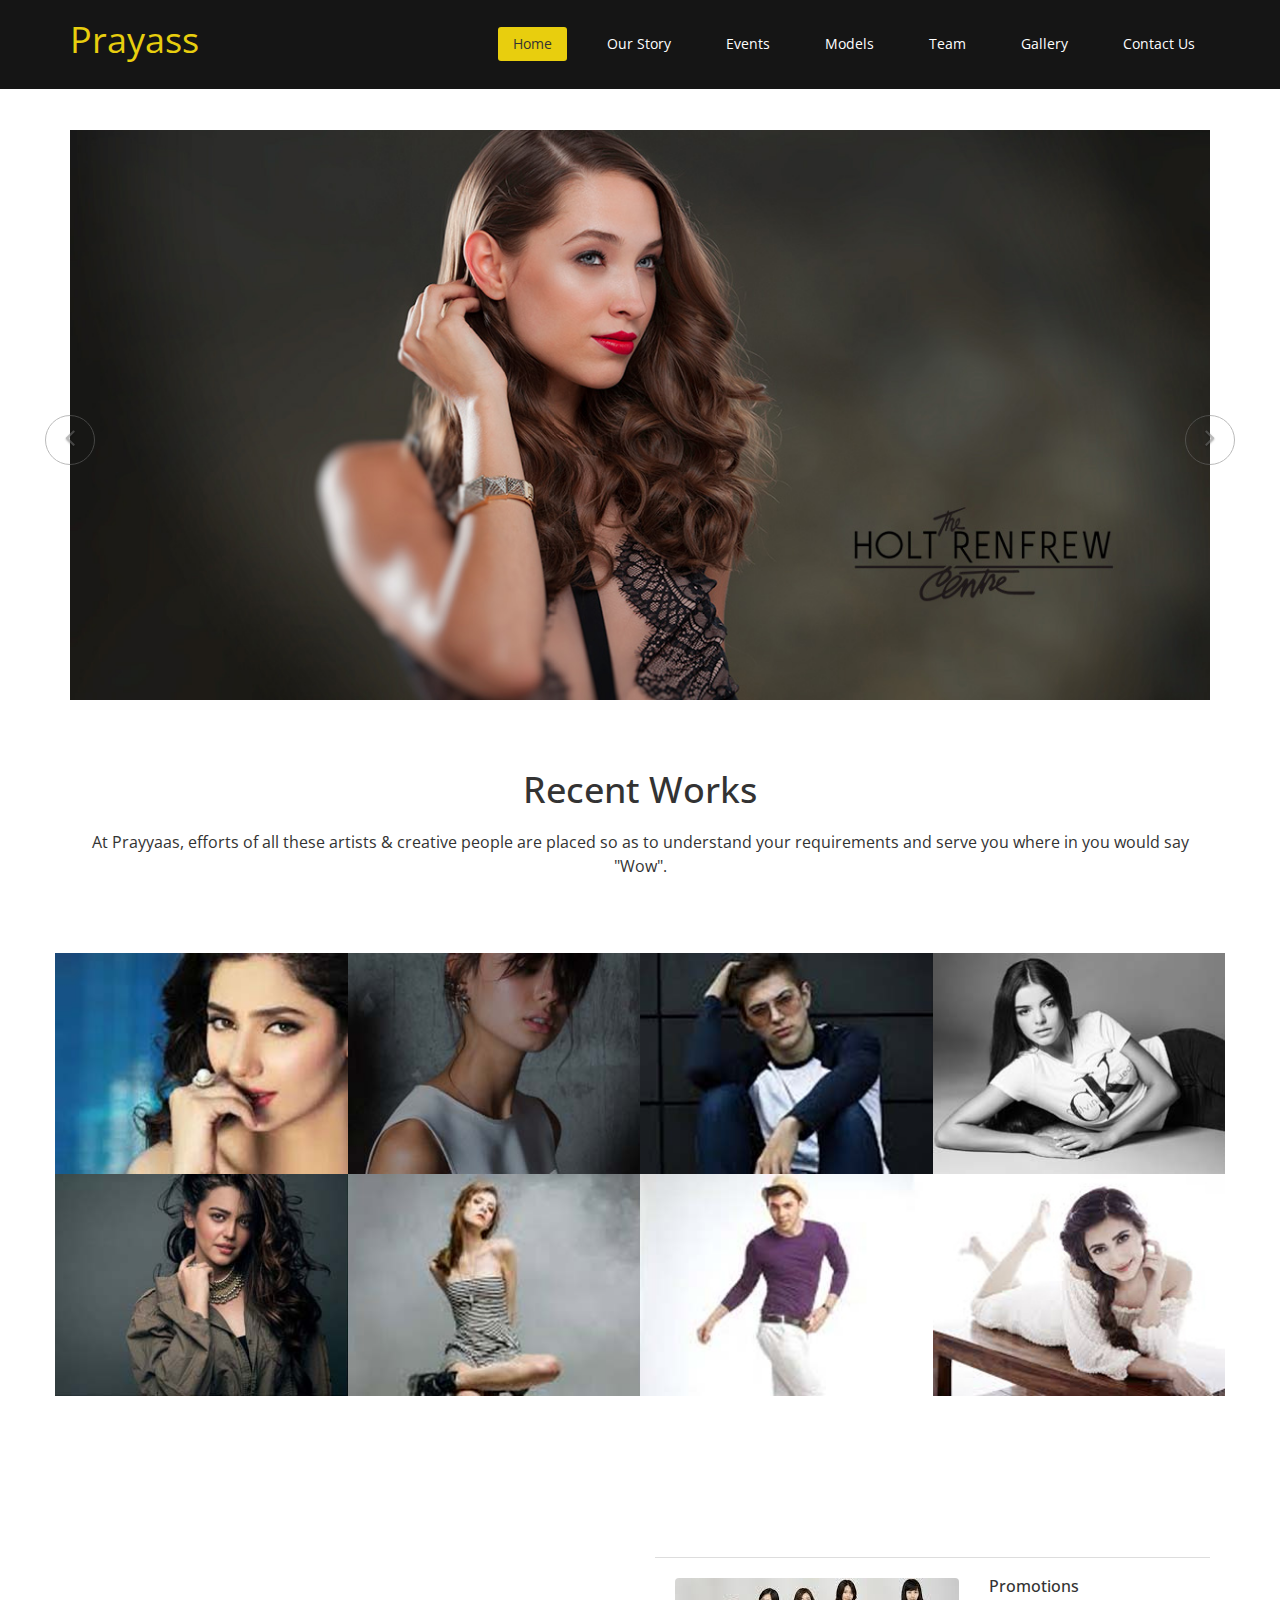
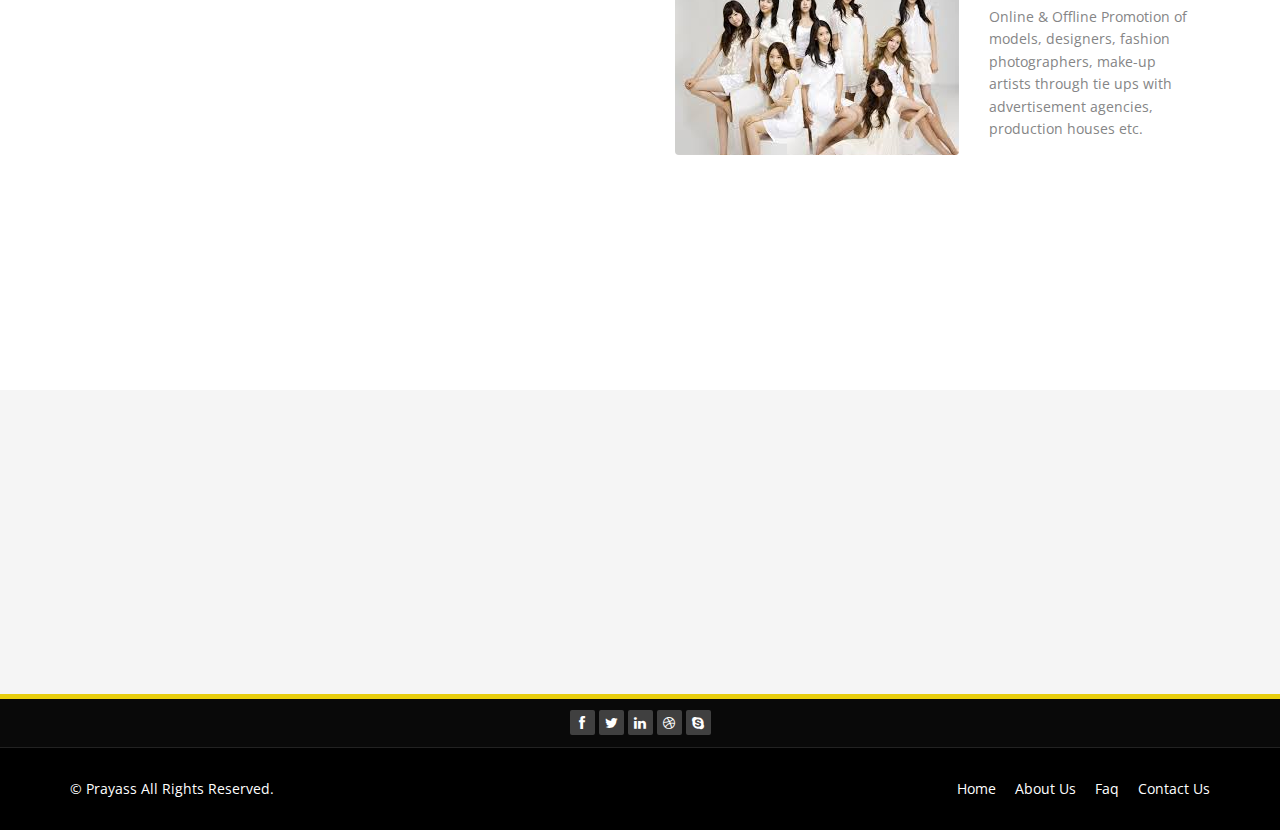
<file: index.html>
<!DOCTYPE html>
<html lang="en">
<head>
    <meta charset="UTF-8">
    <meta name="viewport" content="width=device-width, initial-scale=1.0">
    <meta http-equiv="X-UA-Compatible" content="ie=edge">
    <title>Template Page</title>
    <link href="css/bootstrap.min.css" rel="stylesheet">
    <link rel="stylesheet" href="css/font-awesome.min.css">
    <link href="css/animate.min.css" rel="stylesheet">
    <link href="css/prettyPhoto.css" rel="stylesheet">
    <link href="css/style.css" rel="stylesheet">
    <link href="css/responsive.css" rel="stylesheet">
</head>
<body class="homepage">
    <header id="header">
      <nav class="navbar navbar-fixed-top" role="banner">
        <div class="container">
          <div class="navbar-header">
            <button type="button" class="navbar-toggle" data-toggle="collapse" data-target=".navbar-collapse">
                          <span class="sr-only">Toggle navigation</span>
                          <span class="icon-bar"></span>
                          <span class="icon-bar"></span>
                          <span class="icon-bar"></span>
                      </button>
            <a class="navbar-brand" href="index.html"> Prayass</a>
          </div>
  
          <div class="collapse navbar-collapse navbar-right">
            <ul class="nav navbar-nav">
              <li class="active"><a href="index.html">Home</a></li>
              <li><a href="#">Our Story</a></li>
              <li><a href="#">Events</a></li>
              <li><a href="portfolio.html">Models</a></li>
              <li><a href="#">Team</a></li>
              <li><a href="#">Gallery</a></li>
              <li><a href="#">Contact Us</a></li>
            </ul>
          </div>
        </div>
        <!--/.container-->
      </nav>
      <!--/nav-->
  
    </header>
    <!--/header-->
  
    <div class="slider">
      <div class="container">
        <div id="about-slider">
          <div id="carousel-slider" class="carousel slide" data-ride="carousel">
            <!-- Indicators -->
            <ol class="carousel-indicators visible-xs">
              <li data-target="#carousel-slider" data-slide-to="0" class="active"></li>
              <li data-target="#carousel-slider" data-slide-to="1"></li>
              <li data-target="#carousel-slider" data-slide-to="2"></li>
            </ol>
  
            <div class="carousel-inner">
              <div class="item active">
                <img src="images/slider_one.jpg" class="img-responsive" alt="">
              </div>
              <div class="item">
                <img src="images/3.jpg" class="img-responsive" alt="">
              </div>
              <div class="item">
                <img src="images/2.jpg" class="img-responsive" alt="">
              </div>
            </div>
  
            <a class="left carousel-control hidden-xs" href="#carousel-slider" data-slide="prev">
                          <i class="fa fa-angle-left"></i>
                      </a>
  
            <a class=" right carousel-control hidden-xs" href="#carousel-slider" data-slide="next">
                          <i class="fa fa-angle-right"></i>
                      </a>
          </div>
        </div>
      </div>
    </div>  
    <section id="recent-works">
      <div class="container">
        <div class="center wow fadeInDown">
          <h2>Recent Works</h2>
          <p class="lead">At Prayyaas, efforts of all these artists & creative people are placed so as to understand your requirements and serve you where in you would say "Wow".</p>
        </div>
  
        <div class="row">
          <div class="col-xs-12 col-sm-4 col-md-3">
            <div class="recent-work-wrap">
              <img class="img-responsive" src="images/portfolio/recent/item1.jpg" alt="">
              <div class="overlay">
                <div class="recent-work-inner">
                  <h3><a href="#">MODEL PORTFOLIO</a></h3>
                  <p>Get Spotted. Check out latest fashion trends, India's top designer's collection.</p>
                  <a class="preview" href="images/portfolio/full/item1.jpg" rel="prettyPhoto" style="width: 290px; height: 220px"><i class="fa fa-eye"></i> View</a>
                </div>
              </div>
            </div>
          </div>
  
          <div class="col-xs-12 col-sm-4 col-md-3">
            <div class="recent-work-wrap">
              <img class="img-responsive" src="images/portfolio/recent/item2.jpg" alt="">
              <div class="overlay">
                <div class="recent-work-inner">
                  <h3><a href="#">MODEL PORTFOLIO</a></h3>
                  <p>Get Spotted. Check out latest fashion trends, India's top designer's collection.</p>
                  <a class="preview" href="images/portfolio/full/item2.jpg" rel="prettyPhoto"><i class="fa fa-eye"></i> View</a>
                </div>
              </div>
            </div>
          </div>
  
          <div class="col-xs-12 col-sm-4 col-md-3">
            <div class="recent-work-wrap">
              <img class="img-responsive" src="images/portfolio/recent/item3.jpg" alt="">
              <div class="overlay">
                <div class="recent-work-inner">
                  <h3><a href="#">MODEL PORTFOLIO</a></h3>
                  <p>Get Spotted. Check out latest fashion trends, India's top designer's collection.</p>
                  <a class="preview" href="images/portfolio/full/item3.jpg" rel="prettyPhoto"><i class="fa fa-eye"></i> View</a>
                </div>
              </div>
            </div>
          </div>
  
          <div class="col-xs-12 col-sm-4 col-md-3">
            <div class="recent-work-wrap">
              <img class="img-responsive" src="images/portfolio/recent/item4.jpg" alt="">
              <div class="overlay">
                <div class="recent-work-inner">
                  <h3><a href="#">MODEL PORTFOLIO</a></h3>
                  <p>Get Spotted. Check out latest fashion trends, India's top designer's collection.</p>
                  <a class="preview" href="images/portfolio/full/item4.jpg" rel="prettyPhoto"><i class="fa fa-eye"></i> View</a>
                </div>
              </div>
            </div>
          </div>
  
          <div class="col-xs-12 col-sm-4 col-md-3">
            <div class="recent-work-wrap">
              <img class="img-responsive" src="images/portfolio/recent/item5.jpg" alt="">
              <div class="overlay">
                <div class="recent-work-inner">
                  <h3><a href="#">MODEL PORTFOLIO</a></h3>
                  <p>Get Spotted. Check out latest fashion trends, India's top designer's collection.</p>
                  <a class="preview" href="images/portfolio/full/item5.jpg" rel="prettyPhoto"><i class="fa fa-eye"></i> View</a>
                </div>
              </div>
            </div>
          </div>
  
          <div class="col-xs-12 col-sm-4 col-md-3">
            <div class="recent-work-wrap">
              <img class="img-responsive" src="images/portfolio/recent/item6.jpg" alt="">
              <div class="overlay">
                <div class="recent-work-inner">
                  <h3><a href="#">MODEL PORTFOLIO</a></h3>
                  <p>Get Spotted. Check out latest fashion trends, India's top designer's collection.</p>
                  <a class="preview" href="images/portfolio/full/item6.jpg" rel="prettyPhoto"><i class="fa fa-eye"></i> View</a>
                </div>
              </div>
            </div>
          </div>
  
          <div class="col-xs-12 col-sm-4 col-md-3">
            <div class="recent-work-wrap">
              <img class="img-responsive" src="images/portfolio/recent/item7.jpg" alt="">
              <div class="overlay">
                <div class="recent-work-inner">
                  <h3><a href="#">MODEL PORTFOLIO</a></h3>
                  <p>Get Spotted. Check out latest fashion trends, India's top designer's collection.</p>
                  <a class="preview" href="images/portfolio/full/item7.jpg" rel="prettyPhoto"><i class="fa fa-eye"></i> View</a>
                </div>
              </div>
            </div>
          </div>
  
          <div class="col-xs-12 col-sm-4 col-md-3">
            <div class="recent-work-wrap">
              <img class="img-responsive" src="images/portfolio/recent/item8.jpg" alt="">
              <div class="overlay">
                <div class="recent-work-inner">
                  <h3><a href="#">MODEL PORTFOLIO</a></h3>
                  <p>Get Spotted. Check out latest fashion trends, India's top designer's collection.</p>
                  <a class="preview" href="images/portfolio/full/item8.jpg" rel="prettyPhoto"><i class="fa fa-eye"></i> View</a>
                </div>
              </div>
            </div>
          </div>
        </div>
        <!--/.row-->
      </div>
      <!--/.container-->
    </section>
    <!--/#recent-works-->
  
    <section id="middle">
      <div class="container">
        <div class="row">
          <div class="col-sm-6 wow fadeInDown">
            <div class="skill">
              <h2>Our Skills</h2>
              <p>We Believe, "Coming together is a beginning; keeping together is progress; working together is success."</p>
  
              <div class="progress-wrap">
                <h3>Photography</h3>
                <div class="progress">
                  <div class="progress-bar  color1" role="progressbar" aria-valuenow="40" aria-valuemin="0" aria-valuemax="100" style="width: 85%">
                    <span class="bar-width">95%</span>
                  </div>
  
                </div>
              </div>
  
              <div class="progress-wrap">
                <h3>Short Videos</h3>
                <div class="progress">
                  <div class="progress-bar color2" role="progressbar" aria-valuenow="20" aria-valuemin="0" aria-valuemax="100" style="width: 95%">
                    <span class="bar-width">90%</span>
                  </div>
                </div>
              </div>
  
              <div class="progress-wrap">
                <h3>Career & Personal Counseling</h3>
                <div class="progress">
                  <div class="progress-bar color3" role="progressbar" aria-valuenow="60" aria-valuemin="0" aria-valuemax="100" style="width: 80%">
                    <span class="bar-width">80%</span>
                  </div>
                </div>
              </div>
  
              <div class="progress-wrap">
                <h3>Art Workshops</h3>
                <div class="progress">
                  <div class="progress-bar color4" role="progressbar" aria-valuenow="80" aria-valuemin="0" aria-valuemax="100" style="width: 90%">
                    <span class="bar-width">90%</span>
                  </div>
                </div>
              </div>
            </div>
  
          </div>
          <!--/.col-sm-6-->
  
          <div class="col-sm-6 wow fadeInDown">
            <div class="accordion">
              <h2>Why People like us?</h2>
              <div class="panel-group" id="accordion1">
                <div class="panel panel-default">
                  <div class="panel-heading active">
                    <h3 class="panel-title">
                                  <a class="accordion-toggle" data-toggle="collapse" data-parent="#accordion1" href="#collapseOne1">
                                    Online & Offline Promotion of models
                                    <i class="fa fa-angle-right pull-right"></i>
                                  </a>
                                </h3>
                  </div>
  
                  <div id="collapseOne1" class="panel-collapse collapse in">
                    <div class="panel-body">
                      <div class="media accordion-inner">
                        <div class="pull-left">
                          <img class="img-responsive" src="images/1.jpg">
                        </div>
                        <div class="media-body">
                          <h4>Promotions</h4>
                          <p>Online & Offline Promotion of models, designers, fashion photographers, make-up artists through tie ups with advertisement agencies, production houses etc.</p>
                        </div>
                      </div>
                    </div>
                  </div>
                </div>
  
                <div class="panel panel-default">
                  <div class="panel-heading">
                    <h3 class="panel-title">
                                  <a class="accordion-toggle" data-toggle="collapse" data-parent="#accordion1" href="#collapseTwo1">
                                    Complete grooming
                                    <i class="fa fa-angle-right pull-right"></i>
                                  </a>
                                </h3>
                  </div>
                  <div id="collapseTwo1" class="panel-collapse collapse">
                    <div class="panel-body">
                      Complete grooming courses by professionals from the modelling and fashion industry
                    </div>
                  </div>
                </div>
  
                <div class="panel panel-default">
                  <div class="panel-heading">
                    <h3 class="panel-title">
                                  <a class="accordion-toggle" data-toggle="collapse" data-parent="#accordion1" href="#collapseThree1">
                                    Organising Photo-shoot
                                    <i class="fa fa-angle-right pull-right"></i>
                                  </a>
                                </h3>
                  </div>
                  <div id="collapseThree1" class="panel-collapse collapse">
                    <div class="panel-body">
                      Organising Photo-shoot, Making Ad and Releasing in different Media (Print, Video and Outdoor Hoardings)
                    </div>
                  </div>
                </div>
  
                <div class="panel panel-default">
                  <div class="panel-heading">
                    <h3 class="panel-title">
                                  <a class="accordion-toggle" data-toggle="collapse" data-parent="#accordion1" href="#collapseFour1">
                                    Portfolio
                                    <i class="fa fa-angle-right pull-right"></i>
                                  </a>
                                </h3>
                  </div>
                  <div id="collapseFour1" class="panel-collapse collapse">
                    <div class="panel-body">
                      Portfolio shoot for Models, Fashion Designers  
                    </div>
                  </div>
                </div>
              </div>
              <!--/#accordion1-->
            </div>
          </div>
  
        </div>
        <!--/.row-->
      </div>
      <!--/.container-->
    </section>
    <!--/#middle-->
  
    <section id="bottom">
      <div class="container wow fadeInDown" data-wow-duration="1000ms" data-wow-delay="600ms">
        <div class="row">
          <div class="col-md-3 col-sm-6">
            <div class="widget">
              <h3>Company</h3>
              <ul>
                <li><a href="#">About us</a></li>
                <li><a href="#">We are hiring</a></li>
                <li><a href="#">Meet the team</a></li>
                <li><a href="#">Copyright</a></li>
              </ul>
            </div>
          </div>
          <!--/.col-md-3-->
  
          <div class="col-md-3 col-sm-6">
            <div class="widget">
              <h3>Support</h3>
              <ul>
                <li><a href="#">Faq</a></li>
                <li><a href="#">Blog</a></li>
                <li><a href="#">Forum</a></li>
                <li><a href="#">Documentation</a></li>
              </ul>
            </div>
          </div>
          <!--/.col-md-3-->
  
          <div class="col-md-3 col-sm-6">
            <div class="widget">
              <h3>Developers</h3>
              <ul>
                <li><a href="#">Web Development</a></li>
                <li><a href="#">SEO Marketing</a></li>
                <li><a href="#">Theme</a></li>
                <li><a href="#">Development</a></li>
              </ul>
            </div>
          </div>
          <!--/.col-md-3-->
  
          <div class="col-md-3 col-sm-6">
            <div class="widget">
              <h3>Our Partners</h3>
              <ul>
                <li><a href="#">Adipisicing Elit</a></li>
                <li><a href="#">Eiusmod</a></li>
                <li><a href="#">Tempor</a></li>
                <li><a href="#">Veniam</a></li>
              </ul>
            </div>
          </div>
          <!--/.col-md-3-->
        </div>
      </div>
    </section>
    <!--/#bottom-->
  
    <div class="top-bar">
      <div class="container">
        <div class="row">
          <div class="col-lg-12">
            <div class="social">
              <ul class="social-share">
                <li><a href="#"><i class="fa fa-facebook"></i></a></li>
                <li><a href="#"><i class="fa fa-twitter"></i></a></li>
                <li><a href="#"><i class="fa fa-linkedin"></i></a></li>
                <li><a href="#"><i class="fa fa-dribbble"></i></a></li>
                <li><a href="#"><i class="fa fa-skype"></i></a></li>
              </ul>
            </div>
          </div>
        </div>
      </div>
      <!--/.container-->
    </div>
    <!--/.top-bar-->
  
    <footer id="footer" class="midnight-blue">
      <div class="container">
        <div class="row">
          <div class="col-sm-6">
            &copy; Prayass All Rights Reserved.
          </div>
          <div class="col-sm-6">
            <ul class="pull-right">
              <li><a href="#">Home</a></li>
              <li><a href="#">About Us</a></li>
              <li><a href="#">Faq</a></li>
              <li><a href="#">Contact Us</a></li>
            </ul>
          </div>
        </div>
      </div>
    </footer>
    <!--/#footer-->
    <script src="js/jquery.js"></script>
    <script src="js/bootstrap.min.js"></script>
    <script src="js/jquery.prettyPhoto.js"></script>
    <script src="js/jquery.isotope.min.js"></script>
    <script src="js/wow.min.js"></script>
    <script src="js/main.js"></script>
  
  </body>
  
  </html>
</file>
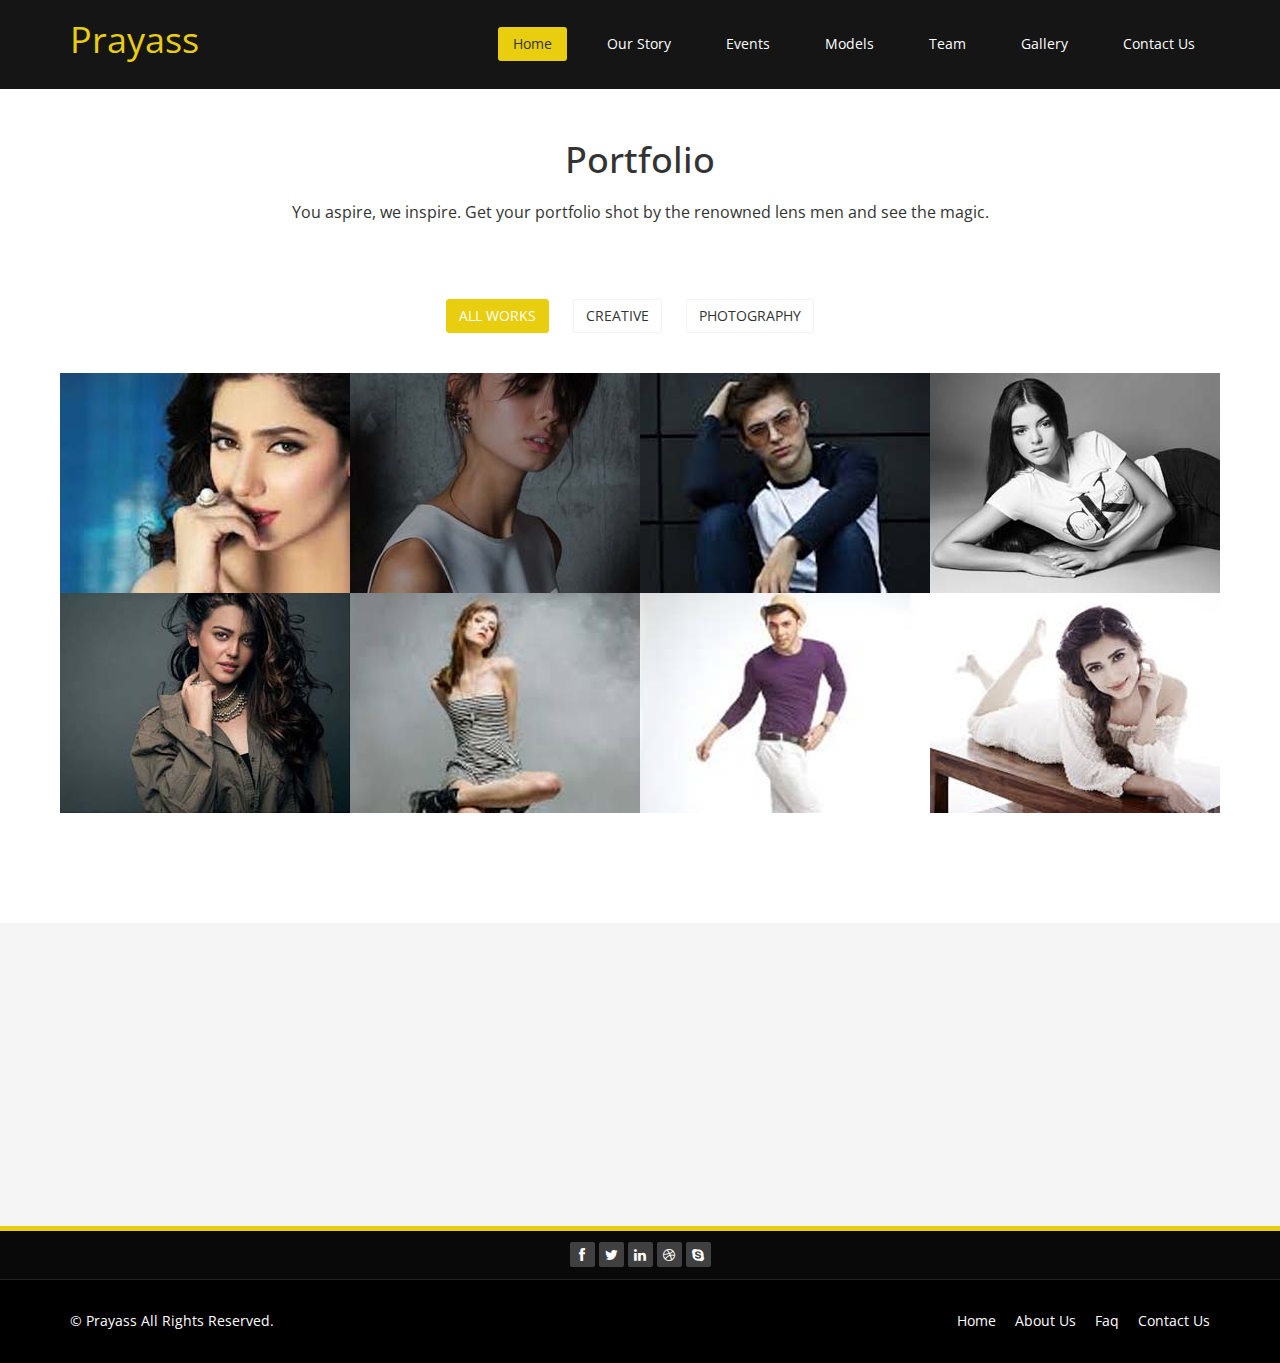
<file: portfolio.html>
<!DOCTYPE html>
<html lang="en">
<head>
    <meta charset="UTF-8">
    <meta name="viewport" content="width=device-width, initial-scale=1.0">
    <meta http-equiv="X-UA-Compatible" content="ie=edge">
    <title>Template Page</title>
    <link href="css/bootstrap.min.css" rel="stylesheet">
    <link rel="stylesheet" href="css/font-awesome.min.css">
    <link href="css/animate.min.css" rel="stylesheet">
    <link href="css/prettyPhoto.css" rel="stylesheet">
    <link href="css/style.css" rel="stylesheet">
    <link href="css/responsive.css" rel="stylesheet">
</head>
<body class="homepage">
    <header id="header">
      <nav class="navbar navbar-fixed-top" role="banner">
        <div class="container">
          <div class="navbar-header">
            <button type="button" class="navbar-toggle" data-toggle="collapse" data-target=".navbar-collapse">
                          <span class="sr-only">Toggle navigation</span>
                          <span class="icon-bar"></span>
                          <span class="icon-bar"></span>
                          <span class="icon-bar"></span>
                      </button>
            <a class="navbar-brand" href="index.html">Prayass</a>
          </div>
  
          <div class="collapse navbar-collapse navbar-right">
            <ul class="nav navbar-nav">
              <li class="active"><a href="index.html">Home</a></li>
              <li><a href="#">Our Story</a></li>
              <li><a href="#">Events</a></li>
              <li><a href="portfolio.html">Models</a></li>
              <li><a href="#">Team</a></li>
              <li><a href="#">Gallery</a></li>
              <li><a href="#">Contact Us</a></li>
            </ul>
          </div>
        </div>
        <!--/.container-->
      </nav>
      <!--/nav-->

  </header>
  <!--/header-->

  <section id="portfolio">
    <div class="container">
      <div class="center">
        <h2>Portfolio</h2>
        <p class="lead">You aspire, we inspire. Get your portfolio shot by the renowned lens men and see the magic.</p>
      </div>


      <ul class="portfolio-filter text-center">
        <li><a class="btn btn-default active" href="#" data-filter="*">All Works</a></li>
        <li><a class="btn btn-default" href="#" data-filter=".bootstrap">Creative</a></li>
        <li><a class="btn btn-default" href="#" data-filter=".html">Photography</a></li>
      </ul>
      <!--/#portfolio-filter-->

      <div class="row">
        <div class="portfolio-items">
          <div class="portfolio-item apps col-xs-12 col-sm-4 col-md-3">
            <div class="recent-work-wrap">
              <img class="img-responsive" src="images/portfolio/recent/item1.jpg" alt="">
              <div class="overlay">
                <div class="recent-work-inner">
                  <h3><a href="#">MODEL PORTFOLIO</a></h3>
                  <p>Get Spotted. Check out latest fashion trends, India's top designer's collection.</p>
                  <a class="preview" href="images/portfolio/full/item1.jpg" rel="prettyPhoto"><i class="fa fa-eye"></i> View</a>
                </div>
              </div>
            </div>
          </div>
          <!--/.portfolio-item-->

          <div class="portfolio-item joomla bootstrap col-xs-12 col-sm-4 col-md-3">
            <div class="recent-work-wrap">
              <img class="img-responsive" src="images/portfolio/recent/item2.jpg" alt="">
              <div class="overlay">
                <div class="recent-work-inner">
                  <h3><a href="#">MODEL PORTFOLIO</a></h3>
                  <p>Get Spotted. Check out latest fashion trends, India's top designer's collection.</p>
                  <a class="preview" href="images/portfolio/full/item2.jpg" rel="prettyPhoto"><i class="fa fa-eye"></i> View</a>
                </div>
              </div>
            </div>
          </div>
          <!--/.portfolio-item-->

          <div class="portfolio-item bootstrap wordpress col-xs-12 col-sm-4 col-md-3">
            <div class="recent-work-wrap">
              <img class="img-responsive" src="images/portfolio/recent/item3.jpg" alt="">
              <div class="overlay">
                <div class="recent-work-inner">
                  <h3><a href="#">MODEL PORTFOLIO</a></h3>
                  <p>Get Spotted. Check out latest fashion trends, India's top designer's collection.</p>
                  <a class="preview" href="images/portfolio/full/item3.jpg" rel="prettyPhoto"><i class="fa fa-eye"></i> View</a>
                </div>
              </div>
            </div>
          </div>
          <!--/.portfolio-item-->

          <div class="portfolio-item joomla wordpress apps col-xs-12 col-sm-4 col-md-3">
            <div class="recent-work-wrap">
              <img class="img-responsive" src="images/portfolio/recent/item4.jpg" alt="">
              <div class="overlay">
                <div class="recent-work-inner">
                  <h3><a href="#">MODEL PORTFOLIO</a></h3>
                  <p>Get Spotted. Check out latest fashion trends, India's top designer's collection.</p>
                  <a class="preview" href="images/portfolio/full/item4.jpg" rel="prettyPhoto"><i class="fa fa-eye"></i> View</a>
                </div>
              </div>
            </div>
          </div>
          <!--/.portfolio-item-->

          <div class="portfolio-item joomla html bootstrap col-xs-12 col-sm-4 col-md-3">
            <div class="recent-work-wrap">
              <img class="img-responsive" src="images/portfolio/recent/item5.jpg" alt="">
              <div class="overlay">
                <div class="recent-work-inner">
                  <h3><a href="#">MODEL PORTFOLIO</a></h3>
                  <p>Get Spotted. Check out latest fashion trends, India's top designer's collection.</p>
                  <a class="preview" href="images/portfolio/full/item5.jpg" rel="prettyPhoto"><i class="fa fa-eye"></i> View</a>
                </div>
              </div>
            </div>
          </div>
          <!--/.portfolio-item-->

          <div class="portfolio-item wordpress html apps col-xs-12 col-sm-4 col-md-3">
            <div class="recent-work-wrap">
              <img class="img-responsive" src="images/portfolio/recent/item6.jpg" alt="">
              <div class="overlay">
                <div class="recent-work-inner">
                  <h3><a href="#">MODEL PORTFOLIO</a></h3>
                  <p>Get Spotted. Check out latest fashion trends, India's top designer's collection.</p>
                  <a class="preview" href="images/portfolio/full/item6.jpg" rel="prettyPhoto"><i class="fa fa-eye"></i> View</a>
                </div>
              </div>
            </div>
          </div>
          <!--/.portfolio-item-->

          <div class="portfolio-item wordpress html col-xs-12 col-sm-4 col-md-3">
            <div class="recent-work-wrap">
              <img class="img-responsive" src="images/portfolio/recent/item7.jpg" alt="">
              <div class="overlay">
                <div class="recent-work-inner">
                  <h3><a href="#">MODEL PORTFOLIO</a></h3>
                  <p>Get Spotted. Check out latest fashion trends, India's top designer's collection.</p>
                  <a class="preview" href="images/portfolio/full/item7.jpg" rel="prettyPhoto"><i class="fa fa-eye"></i> View</a>
                </div>
              </div>
            </div>
          </div>
          <!--/.portfolio-item-->

          <div class="portfolio-item wordpress html bootstrap col-xs-12 col-sm-4 col-md-3">
            <div class="recent-work-wrap">
              <img class="img-responsive" src="images/portfolio/recent/item8.jpg" alt="">
              <div class="overlay">
                <div class="recent-work-inner">
                  <h3><a href="#">MODEL PORTFOLIO</a></h3>
                  <p>Get Spotted. Check out latest fashion trends, India's top designer's collection.</p>
                  <a class="preview" href="images/portfolio/full/item8.jpg " rel="prettyPhoto"><i class="fa fa-eye"></i> View</a>
                </div>
              </div>
            </div>
          </div>
          <!--/.portfolio-item-->
        </div>
      </div>
    </div>
  </section>
  <!--/#portfolio-item-->

  <section id="bottom">
    <div class="container wow fadeInDown" data-wow-duration="1000ms" data-wow-delay="600ms">
      <div class="row">
        <div class="col-md-3 col-sm-6">
          <div class="widget">
            <h3>Company</h3>
            <ul>
              <li><a href="#">About us</a></li>
              <li><a href="#">We are hiring</a></li>
              <li><a href="#">Meet the team</a></li>
              <li><a href="#">Copyright</a></li>
            </ul>
          </div>
        </div>
        <!--/.col-md-3-->

        <div class="col-md-3 col-sm-6">
          <div class="widget">
            <h3>Support</h3>
            <ul>
              <li><a href="#">Faq</a></li>
              <li><a href="#">Blog</a></li>
              <li><a href="#">Forum</a></li>
              <li><a href="#">Documentation</a></li>
            </ul>
          </div>
        </div>
        <!--/.col-md-3-->

        <div class="col-md-3 col-sm-6">
          <div class="widget">
            <h3>Developers</h3>
            <ul>
              <li><a href="#">Web Development</a></li>
              <li><a href="#">SEO Marketing</a></li>
              <li><a href="#">Theme</a></li>
              <li><a href="#">Development</a></li>
            </ul>
          </div>
        </div>
        <!--/.col-md-3-->

        <div class="col-md-3 col-sm-6">
          <div class="widget">
            <h3>Our Partners</h3>
            <ul>
              <li><a href="#">Adipisicing Elit</a></li>
              <li><a href="#">Eiusmod</a></li>
              <li><a href="#">Tempor</a></li>
              <li><a href="#">Veniam</a></li>
            </ul>
          </div>
        </div>
        <!--/.col-md-3-->
      </div>
    </div>
  </section>
  <!--/#bottom-->

  <div class="top-bar">
    <div class="container">
      <div class="row">
        <div class="col-lg-12">
          <div class="social">
            <ul class="social-share">
              <li><a href="#"><i class="fa fa-facebook"></i></a></li>
              <li><a href="#"><i class="fa fa-twitter"></i></a></li>
              <li><a href="#"><i class="fa fa-linkedin"></i></a></li>
              <li><a href="#"><i class="fa fa-dribbble"></i></a></li>
              <li><a href="#"><i class="fa fa-skype"></i></a></li>
            </ul>
          </div>
        </div>
      </div>
    </div>
    <!--/.container-->
  </div>
  <!--/.top-bar-->

  <footer id="footer" class="midnight-blue">
    <div class="container">
      <div class="row">
        <div class="col-sm-6">
          &copy; Prayass All Rights Reserved.
        </div>
        <div class="col-sm-6">
          <ul class="pull-right">
            <li><a href="#">Home</a></li>
            <li><a href="#">About Us</a></li>
            <li><a href="#">Faq</a></li>
            <li><a href="#">Contact Us</a></li>
          </ul>
        </div>
      </div>
    </div>
  </footer>
  <!--/#footer-->
  <script src="js/jquery.js"></script>
  <script src="js/bootstrap.min.js"></script>
  <script src="js/jquery.prettyPhoto.js"></script>
  <script src="js/jquery.isotope.min.js"></script>
  <script src="js/wow.min.js"></script>
  <script src="js/main.js"></script>

</body>

</html>
</file>
<file: css/prettyPhoto.css>
div.pp_default .pp_top,div.pp_default .pp_top .pp_middle,div.pp_default .pp_top .pp_left,div.pp_default .pp_top .pp_right,div.pp_default .pp_bottom,div.pp_default .pp_bottom .pp_left,div.pp_default .pp_bottom .pp_middle,div.pp_default .pp_bottom .pp_right{height:13px}
div.pp_default .pp_top .pp_left{background:url(../images/prettyPhoto/default/sprite.png) -78px -93px no-repeat}
div.pp_default .pp_top .pp_middle{background:url(../images/prettyPhoto/default/sprite_x.png) top left repeat-x}
div.pp_default .pp_top .pp_right{background:url(../images/prettyPhoto/default/sprite.png) -112px -93px no-repeat}
div.pp_default .pp_content .ppt{color:#f8f8f8}
div.pp_default .pp_content_container .pp_left{background:url(../images/prettyPhoto/default/sprite_y.png) -7px 0 repeat-y;padding-left:13px}
div.pp_default .pp_content_container .pp_right{background:url(../images/prettyPhoto/default/sprite_y.png) top right repeat-y;padding-right:13px}
div.pp_default .pp_next:hover{background:url(../images/prettyPhoto/default/sprite_next.png) center right no-repeat;cursor:pointer}
div.pp_default .pp_previous:hover{background:url(../images/prettyPhoto/default/sprite_prev.png) center left no-repeat;cursor:pointer}
div.pp_default .pp_expand{background:url(../images/prettyPhoto/default/sprite.png) 0 -29px no-repeat;cursor:pointer;width:28px;height:28px}
div.pp_default .pp_expand:hover{background:url(../images/prettyPhoto/default/sprite.png) 0 -56px no-repeat;cursor:pointer}
div.pp_default .pp_contract{background:url(../images/prettyPhoto/default/sprite.png) 0 -84px no-repeat;cursor:pointer;width:28px;height:28px}
div.pp_default .pp_contract:hover{background:url(../images/prettyPhoto/default/sprite.png) 0 -113px no-repeat;cursor:pointer}
div.pp_default .pp_close{width:30px;height:30px;background:url(../images/prettyPhoto/default/sprite.png) 2px 1px no-repeat;cursor:pointer}
div.pp_default .pp_gallery ul li a{background:url(../images/prettyPhoto/default/default_thumb.png) center center #f8f8f8;border:1px solid #aaa}
div.pp_default .pp_social{margin-top:7px}
div.pp_default .pp_gallery a.pp_arrow_previous,div.pp_default .pp_gallery a.pp_arrow_next{position:static;left:auto}
div.pp_default .pp_nav .pp_play,div.pp_default .pp_nav .pp_pause{background:url(../images/prettyPhoto/default/sprite.png) -51px 1px no-repeat;height:30px;width:30px}
div.pp_default .pp_nav .pp_pause{background-position:-51px -29px}
div.pp_default a.pp_arrow_previous,div.pp_default a.pp_arrow_next{background:url(../images/prettyPhoto/default/sprite.png) -31px -3px no-repeat;height:20px;width:20px;margin:4px 0 0}
div.pp_default a.pp_arrow_next{left:52px;background-position:-82px -3px}
div.pp_default .pp_content_container .pp_details{margin-top:5px}
div.pp_default .pp_nav{clear:none;height:30px;width:110px;position:relative}
div.pp_default .pp_nav .currentTextHolder{font-family:Georgia;font-style:italic;color:#999;font-size:11px;left:75px;line-height:25px;position:absolute;top:2px;margin:0;padding:0 0 0 10px}
div.pp_default .pp_close:hover,div.pp_default .pp_nav .pp_play:hover,div.pp_default .pp_nav .pp_pause:hover,div.pp_default .pp_arrow_next:hover,div.pp_default .pp_arrow_previous:hover{opacity:0.7}
div.pp_default .pp_description{font-size:11px;font-weight:700;line-height:14px;margin:5px 50px 5px 0}
div.pp_default .pp_bottom .pp_left{background:url(../images/prettyPhoto/default/sprite.png) -78px -127px no-repeat}
div.pp_default .pp_bottom .pp_middle{background:url(../images/prettyPhoto/default/sprite_x.png) bottom left repeat-x}
div.pp_default .pp_bottom .pp_right{background:url(../images/prettyPhoto/default/sprite.png) -112px -127px no-repeat}
div.pp_default .pp_loaderIcon{background:url(../images/prettyPhoto/default/loader.gif) center center no-repeat}
div.light_rounded .pp_top .pp_left{background:url(../images/prettyPhoto/light_rounded/sprite.png) -88px -53px no-repeat}
div.light_rounded .pp_top .pp_right{background:url(../images/prettyPhoto/light_rounded/sprite.png) -110px -53px no-repeat}
div.light_rounded .pp_next:hover{background:url(../images/prettyPhoto/light_rounded/btnNext.png) center right no-repeat;cursor:pointer}
div.light_rounded .pp_previous:hover{background:url(../images/prettyPhoto/light_rounded/btnPrevious.png) center left no-repeat;cursor:pointer}
div.light_rounded .pp_expand{background:url(../images/prettyPhoto/light_rounded/sprite.png) -31px -26px no-repeat;cursor:pointer}
div.light_rounded .pp_expand:hover{background:url(../images/prettyPhoto/light_rounded/sprite.png) -31px -47px no-repeat;cursor:pointer}
div.light_rounded .pp_contract{background:url(../images/prettyPhoto/light_rounded/sprite.png) 0 -26px no-repeat;cursor:pointer}
div.light_rounded .pp_contract:hover{background:url(../images/prettyPhoto/light_rounded/sprite.png) 0 -47px no-repeat;cursor:pointer}
div.light_rounded .pp_close{width:75px;height:22px;background:url(../images/prettyPhoto/light_rounded/sprite.png) -1px -1px no-repeat;cursor:pointer}
div.light_rounded .pp_nav .pp_play{background:url(../images/prettyPhoto/light_rounded/sprite.png) -1px -100px no-repeat;height:15px;width:14px}
div.light_rounded .pp_nav .pp_pause{background:url(../images/prettyPhoto/light_rounded/sprite.png) -24px -100px no-repeat;height:15px;width:14px}
div.light_rounded .pp_arrow_previous{background:url(../images/prettyPhoto/light_rounded/sprite.png) 0 -71px no-repeat}
div.light_rounded .pp_arrow_next{background:url(../images/prettyPhoto/light_rounded/sprite.png) -22px -71px no-repeat}
div.light_rounded .pp_bottom .pp_left{background:url(../images/prettyPhoto/light_rounded/sprite.png) -88px -80px no-repeat}
div.light_rounded .pp_bottom .pp_right{background:url(../images/prettyPhoto/light_rounded/sprite.png) -110px -80px no-repeat}
div.dark_rounded .pp_top .pp_left{background:url(../images/prettyPhoto/dark_rounded/sprite.png) -88px -53px no-repeat}
div.dark_rounded .pp_top .pp_right{background:url(../images/prettyPhoto/dark_rounded/sprite.png) -110px -53px no-repeat}
div.dark_rounded .pp_content_container .pp_left{background:url(../images/prettyPhoto/dark_rounded/contentPattern.png) top left repeat-y}
div.dark_rounded .pp_content_container .pp_right{background:url(../images/prettyPhoto/dark_rounded/contentPattern.png) top right repeat-y}
div.dark_rounded .pp_next:hover{background:url(../images/prettyPhoto/dark_rounded/btnNext.png) center right no-repeat;cursor:pointer}
div.dark_rounded .pp_previous:hover{background:url(../images/prettyPhoto/dark_rounded/btnPrevious.png) center left no-repeat;cursor:pointer}
div.dark_rounded .pp_expand{background:url(../images/prettyPhoto/dark_rounded/sprite.png) -31px -26px no-repeat;cursor:pointer}
div.dark_rounded .pp_expand:hover{background:url(../images/prettyPhoto/dark_rounded/sprite.png) -31px -47px no-repeat;cursor:pointer}
div.dark_rounded .pp_contract{background:url(../images/prettyPhoto/dark_rounded/sprite.png) 0 -26px no-repeat;cursor:pointer}
div.dark_rounded .pp_contract:hover{background:url(../images/prettyPhoto/dark_rounded/sprite.png) 0 -47px no-repeat;cursor:pointer}
div.dark_rounded .pp_close{width:75px;height:22px;background:url(../images/prettyPhoto/dark_rounded/sprite.png) -1px -1px no-repeat;cursor:pointer}
div.dark_rounded .pp_description{margin-right:85px;color:#fff}
div.dark_rounded .pp_nav .pp_play{background:url(../images/prettyPhoto/dark_rounded/sprite.png) -1px -100px no-repeat;height:15px;width:14px}
div.dark_rounded .pp_nav .pp_pause{background:url(../images/prettyPhoto/dark_rounded/sprite.png) -24px -100px no-repeat;height:15px;width:14px}
div.dark_rounded .pp_arrow_previous{background:url(../images/prettyPhoto/dark_rounded/sprite.png) 0 -71px no-repeat}
div.dark_rounded .pp_arrow_next{background:url(../images/prettyPhoto/dark_rounded/sprite.png) -22px -71px no-repeat}
div.dark_rounded .pp_bottom .pp_left{background:url(../images/prettyPhoto/dark_rounded/sprite.png) -88px -80px no-repeat}
div.dark_rounded .pp_bottom .pp_right{background:url(../images/prettyPhoto/dark_rounded/sprite.png) -110px -80px no-repeat}
div.dark_rounded .pp_loaderIcon{background:url(../images/prettyPhoto/dark_rounded/loader.gif) center center no-repeat}
div.dark_square .pp_left,div.dark_square .pp_middle,div.dark_square .pp_right,div.dark_square .pp_content{background:#000}
div.dark_square .pp_description{color:#fff;margin:0 85px 0 0}
div.dark_square .pp_loaderIcon{background:url(../images/prettyPhoto/dark_square/loader.gif) center center no-repeat}
div.dark_square .pp_expand{background:url(../images/prettyPhoto/dark_square/sprite.png) -31px -26px no-repeat;cursor:pointer}
div.dark_square .pp_expand:hover{background:url(../images/prettyPhoto/dark_square/sprite.png) -31px -47px no-repeat;cursor:pointer}
div.dark_square .pp_contract{background:url(../images/prettyPhoto/dark_square/sprite.png) 0 -26px no-repeat;cursor:pointer}
div.dark_square .pp_contract:hover{background:url(../images/prettyPhoto/dark_square/sprite.png) 0 -47px no-repeat;cursor:pointer}
div.dark_square .pp_close{width:75px;height:22px;background:url(../images/prettyPhoto/dark_square/sprite.png) -1px -1px no-repeat;cursor:pointer}
div.dark_square .pp_nav{clear:none}
div.dark_square .pp_nav .pp_play{background:url(../images/prettyPhoto/dark_square/sprite.png) -1px -100px no-repeat;height:15px;width:14px}
div.dark_square .pp_nav .pp_pause{background:url(../images/prettyPhoto/dark_square/sprite.png) -24px -100px no-repeat;height:15px;width:14px}
div.dark_square .pp_arrow_previous{background:url(../images/prettyPhoto/dark_square/sprite.png) 0 -71px no-repeat}
div.dark_square .pp_arrow_next{background:url(../images/prettyPhoto/dark_square/sprite.png) -22px -71px no-repeat}
div.dark_square .pp_next:hover{background:url(../images/prettyPhoto/dark_square/btnNext.png) center right no-repeat;cursor:pointer}
div.dark_square .pp_previous:hover{background:url(../images/prettyPhoto/dark_square/btnPrevious.png) center left no-repeat;cursor:pointer}
div.light_square .pp_expand{background:url(../images/prettyPhoto/light_square/sprite.png) -31px -26px no-repeat;cursor:pointer}
div.light_square .pp_expand:hover{background:url(../images/prettyPhoto/light_square/sprite.png) -31px -47px no-repeat;cursor:pointer}
div.light_square .pp_contract{background:url(../images/prettyPhoto/light_square/sprite.png) 0 -26px no-repeat;cursor:pointer}
div.light_square .pp_contract:hover{background:url(../images/prettyPhoto/light_square/sprite.png) 0 -47px no-repeat;cursor:pointer}
div.light_square .pp_close{width:75px;height:22px;background:url(../images/prettyPhoto/light_square/sprite.png) -1px -1px no-repeat;cursor:pointer}
div.light_square .pp_nav .pp_play{background:url(../images/prettyPhoto/light_square/sprite.png) -1px -100px no-repeat;height:15px;width:14px}
div.light_square .pp_nav .pp_pause{background:url(../images/prettyPhoto/light_square/sprite.png) -24px -100px no-repeat;height:15px;width:14px}
div.light_square .pp_arrow_previous{background:url(../images/prettyPhoto/light_square/sprite.png) 0 -71px no-repeat}
div.light_square .pp_arrow_next{background:url(../images/prettyPhoto/light_square/sprite.png) -22px -71px no-repeat}
div.light_square .pp_next:hover{background:url(../images/prettyPhoto/light_square/btnNext.png) center right no-repeat;cursor:pointer}
div.light_square .pp_previous:hover{background:url(../images/prettyPhoto/light_square/btnPrevious.png) center left no-repeat;cursor:pointer}
div.facebook .pp_top .pp_left{background:url(../images/prettyPhoto/facebook/sprite.png) -88px -53px no-repeat}
div.facebook .pp_top .pp_middle{background:url(../images/prettyPhoto/facebook/contentPatternTop.png) top left repeat-x}
div.facebook .pp_top .pp_right{background:url(../images/prettyPhoto/facebook/sprite.png) -110px -53px no-repeat}
div.facebook .pp_content_container .pp_left{background:url(../images/prettyPhoto/facebook/contentPatternLeft.png) top left repeat-y}
div.facebook .pp_content_container .pp_right{background:url(../images/prettyPhoto/facebook/contentPatternRight.png) top right repeat-y}
div.facebook .pp_expand{background:url(../images/prettyPhoto/facebook/sprite.png) -31px -26px no-repeat;cursor:pointer}
div.facebook .pp_expand:hover{background:url(../images/prettyPhoto/facebook/sprite.png) -31px -47px no-repeat;cursor:pointer}
div.facebook .pp_contract{background:url(../images/prettyPhoto/facebook/sprite.png) 0 -26px no-repeat;cursor:pointer}
div.facebook .pp_contract:hover{background:url(../images/prettyPhoto/facebook/sprite.png) 0 -47px no-repeat;cursor:pointer}
div.facebook .pp_close{width:22px;height:22px;background:url(../images/prettyPhoto/facebook/sprite.png) -1px -1px no-repeat;cursor:pointer}
div.facebook .pp_description{margin:0 37px 0 0}
div.facebook .pp_loaderIcon{background:url(../images/prettyPhoto/facebook/loader.gif) center center no-repeat}
div.facebook .pp_arrow_previous{background:url(../images/prettyPhoto/facebook/sprite.png) 0 -71px no-repeat;height:22px;margin-top:0;width:22px}
div.facebook .pp_arrow_previous.disabled{background-position:0 -96px;cursor:default}
div.facebook .pp_arrow_next{background:url(../images/prettyPhoto/facebook/sprite.png) -32px -71px no-repeat;height:22px;margin-top:0;width:22px}
div.facebook .pp_arrow_next.disabled{background-position:-32px -96px;cursor:default}
div.facebook .pp_nav{margin-top:0}
div.facebook .pp_nav p{font-size:15px;padding:0 3px 0 4px}
div.facebook .pp_nav .pp_play{background:url(../images/prettyPhoto/facebook/sprite.png) -1px -123px no-repeat;height:22px;width:22px}
div.facebook .pp_nav .pp_pause{background:url(../images/prettyPhoto/facebook/sprite.png) -32px -123px no-repeat;height:22px;width:22px}
div.facebook .pp_next:hover{background:url(../images/prettyPhoto/facebook/btnNext.png) center right no-repeat;cursor:pointer}
div.facebook .pp_previous:hover{background:url(../images/prettyPhoto/facebook/btnPrevious.png) center left no-repeat;cursor:pointer}
div.facebook .pp_bottom .pp_left{background:url(../images/prettyPhoto/facebook/sprite.png) -88px -80px no-repeat}
div.facebook .pp_bottom .pp_middle{background:url(../images/prettyPhoto/facebook/contentPatternBottom.png) top left repeat-x}
div.facebook .pp_bottom .pp_right{background:url(../images/prettyPhoto/facebook/sprite.png) -110px -80px no-repeat}
div.pp_pic_holder a:focus{outline:none}
div.pp_overlay{background:#000;display:none;left:0;position:absolute;top:0;width:100%;z-index:9500}
div.pp_pic_holder{display:none;position:absolute;width:100px;z-index:10000}
.pp_content{height:40px;min-width:40px}
* html .pp_content{width:40px}
.pp_content_container{position:relative;text-align:left;width:100%}
.pp_content_container .pp_left{padding-left:20px}
.pp_content_container .pp_right{padding-right:20px}
.pp_content_container .pp_details{float:left;margin:10px 0 2px}
.pp_description{display:none;margin:0}
.pp_social{float:left;margin:0}
.pp_social .facebook{float:left;margin-left:5px;width:55px;overflow:hidden}
.pp_social .twitter{float:left}
.pp_nav{clear:right;float:left;margin:3px 10px 0 0}
.pp_nav p{float:left;white-space:nowrap;margin:2px 4px}
.pp_nav .pp_play,.pp_nav .pp_pause{float:left;margin-right:4px;text-indent:-10000px}
a.pp_arrow_previous,a.pp_arrow_next{display:block;float:left;height:15px;margin-top:3px;overflow:hidden;text-indent:-10000px;width:14px}
.pp_hoverContainer{position:absolute;top:0;width:100%;z-index:2000}
.pp_gallery{display:none;left:50%;margin-top:-50px;position:absolute;z-index:10000}
.pp_gallery div{float:left;overflow:hidden;position:relative}
.pp_gallery ul{float:left;height:35px;position:relative;white-space:nowrap;margin:0 0 0 5px;padding:0}
.pp_gallery ul a{border:1px rgba(0,0,0,0.5) solid;display:block;float:left;height:33px;overflow:hidden}
.pp_gallery ul a img{border:0}
.pp_gallery li{display:block;float:left;margin:0 5px 0 0;padding:0}
.pp_gallery li.default a{background:url(../images/prettyPhoto/facebook/default_thumbnail.gif) 0 0 no-repeat;display:block;height:33px;width:50px}
.pp_gallery .pp_arrow_previous,.pp_gallery .pp_arrow_next{margin-top:7px!important}
a.pp_next{background:url(../images/prettyPhoto/light_rounded/btnNext.png) 10000px 10000px no-repeat;display:block;float:right;height:100%;text-indent:-10000px;width:49%}
a.pp_previous{background:url(../images/prettyPhoto/light_rounded/btnNext.png) 10000px 10000px no-repeat;display:block;float:left;height:100%;text-indent:-10000px;width:49%}
a.pp_expand,a.pp_contract{cursor:pointer;display:none;height:20px;position:absolute;right:30px;text-indent:-10000px;top:10px;width:20px;z-index:20000}
a.pp_close{position:absolute;right:0;top:0;display:block;line-height:22px;text-indent:-10000px}
.pp_loaderIcon{display:block;height:24px;left:50%;position:absolute;top:50%;width:24px;margin:-12px 0 0 -12px}
#pp_full_res{line-height:1!important}
#pp_full_res .pp_inline{text-align:left}
#pp_full_res .pp_inline p{margin:0 0 15px}
div.ppt{color:#fff;display:none;font-size:17px;z-index:9999;margin:0 0 5px 15px}
div.pp_default .pp_content,div.light_rounded .pp_content{background-color:#fff}
div.pp_default #pp_full_res .pp_inline,div.light_rounded .pp_content .ppt,div.light_rounded #pp_full_res .pp_inline,div.light_square .pp_content .ppt,div.light_square #pp_full_res .pp_inline,div.facebook .pp_content .ppt,div.facebook #pp_full_res .pp_inline{color:#000}
div.pp_default .pp_gallery ul li a:hover,div.pp_default .pp_gallery ul li.selected a,.pp_gallery ul a:hover,.pp_gallery li.selected a{border-color:#fff}
div.pp_default .pp_details,div.light_rounded .pp_details,div.dark_rounded .pp_details,div.dark_square .pp_details,div.light_square .pp_details,div.facebook .pp_details{position:relative}
div.light_rounded .pp_top .pp_middle,div.light_rounded .pp_content_container .pp_left,div.light_rounded .pp_content_container .pp_right,div.light_rounded .pp_bottom .pp_middle,div.light_square .pp_left,div.light_square .pp_middle,div.light_square .pp_right,div.light_square .pp_content,div.facebook .pp_content{background:#fff}
div.light_rounded .pp_description,div.light_square .pp_description{margin-right:85px}
div.light_rounded .pp_gallery a.pp_arrow_previous,div.light_rounded .pp_gallery a.pp_arrow_next,div.dark_rounded .pp_gallery a.pp_arrow_previous,div.dark_rounded .pp_gallery a.pp_arrow_next,div.dark_square .pp_gallery a.pp_arrow_previous,div.dark_square .pp_gallery a.pp_arrow_next,div.light_square .pp_gallery a.pp_arrow_previous,div.light_square .pp_gallery a.pp_arrow_next{margin-top:12px!important}
div.light_rounded .pp_arrow_previous.disabled,div.dark_rounded .pp_arrow_previous.disabled,div.dark_square .pp_arrow_previous.disabled,div.light_square .pp_arrow_previous.disabled{background-position:0 -87px;cursor:default}
div.light_rounded .pp_arrow_next.disabled,div.dark_rounded .pp_arrow_next.disabled,div.dark_square .pp_arrow_next.disabled,div.light_square .pp_arrow_next.disabled{background-position:-22px -87px;cursor:default}
div.light_rounded .pp_loaderIcon,div.light_square .pp_loaderIcon{background:url(../images/prettyPhoto/light_rounded/loader.gif) center center no-repeat}
div.dark_rounded .pp_top .pp_middle,div.dark_rounded .pp_content,div.dark_rounded .pp_bottom .pp_middle{background:url(../images/prettyPhoto/dark_rounded/contentPattern.png) top left repeat}
div.dark_rounded .currentTextHolder,div.dark_square .currentTextHolder{color:#c4c4c4}
div.dark_rounded #pp_full_res .pp_inline,div.dark_square #pp_full_res .pp_inline{color:#fff}
.pp_top,.pp_bottom{height:20px;position:relative}
* html .pp_top,* html .pp_bottom{padding:0 20px}
.pp_top .pp_left,.pp_bottom .pp_left{height:20px;left:0;position:absolute;width:20px}
.pp_top .pp_middle,.pp_bottom .pp_middle{height:20px;left:20px;position:absolute;right:20px}
* html .pp_top .pp_middle,* html .pp_bottom .pp_middle{left:0;position:static}
.pp_top .pp_right,.pp_bottom .pp_right{height:20px;left:auto;position:absolute;right:0;top:0;width:20px}
.pp_fade,.pp_gallery li.default a img{display:none}
</file>
<file: css/style.css>
@import url(https://fonts.googleapis.com/css?family=Open+Sans:300italic,400italic,600italic,700italic,800italic,400,600,700,300,800);

body {
  background: #fff;
  font-family:'Open Sans', Arial, sans-serif;
  color:#333;
  line-height:1.6em;
}

h1,
h2,
h3,
h4,
h5,
h6 {
    font-weight:500; 
    font-family:'Open Sans', Arial, sans-serif;
	color:#333;
}

h1{
  font-size: 36px;
  color:#fff;
}

h2{
  font-size: 20px;
}

h3{
  font-size: 16px;
  color: #787878;
  font-weight: 400;
  line-height: 24px;
}

h4{
  font-size: 16px;
}

a {
  color: #E8CE0E;
  -webkit-transition: color 300ms, background-color 300ms;
  -moz-transition: color 300ms, background-color 300ms;
  -o-transition:  color 300ms, background-color 300ms;
  transition:  color 300ms, background-color 300ms;
}

a:hover, a:focus {
  color: #d43133;
}

hr {
  border-top: 1px solid #e5e5e5;
  border-bottom: 1px solid #fff;
}


.btn-primary {
  padding: 8px 20px;
  /* background: #E8CE0E; */
  background: #20B8FF;
  color: #fff;
  border-radius: 4px;
  border:none;
  margin-top: 10px;
}


.btn-primary:hover, 
.btn-primary:focus{
  background: #E8CE0E;
  /* background: #20B8FF; */
  outline: none;
  box-shadow: none;
} 

.btn-transparent {
  border: 3px solid #fff;
  background: transparent;
  color: #fff;
}

.btn-transparent:hover {
  border-color: rgba(255, 255, 255, 0.5);
}

a:hover,
a:focus {
  color: #000;
  text-decoration: none;
  outline: none;
}

.dropdown-menu {
  margin-top: -1px;
  min-width: 180px;
}

.center h2{
  font-size: 36px;
  margin-top: 0;
  margin-bottom: 20px;
}

.media>.pull-left{
  margin-right: 20px;
}

.media>.pull-right{
  margin-left: 20px;
}

body > section {
  padding: 70px 0;
}

.center {
  text-align: center;
  padding-bottom: 55px;
}

.scaleIn {
  -webkit-animation-name: scaleIn;
  animation-name: scaleIn;
}

.lead{
  font-size: 16px;
  line-height: 24px;
  font-weight: 400;
}

.transparent-bg {
  background-color: transparent !important;
  margin-bottom: 0;
}

@-webkit-keyframes scaleIn {
  0% {
    opacity: 0;
    -webkit-transform: scale(0);
    transform: scale(0);
  }

  100% {
    opacity: 1;
    -webkit-transform: scale(1);
    transform: scale(1);
  }
}

@keyframes scaleIn {
  0% {
    opacity: 0;
    -webkit-transform: scale(0);
    -ms-transform: scale(0);
    transform: scale(0);
  }

  100% {
    opacity: 1;
    -webkit-transform: scale(1);
    -ms-transform: scale(1);
    transform: scale(1);
  }
}


/*************************
*******Header******
**************************/
.navbar-fixed-top .navbar-toggle .icon-bar {
  background-color: #fff;
}

.navbar>.container .navbar-brand{
  margin-left: 0;
}

.top-bar {
  padding: 10px 0;
  background: #090909;
  border-bottom: 1px solid #222;
  line-height: 28px;
}

.social{
  text-align: center;
}

.social-share{
 display: inline-block;
 list-style: none;
 padding: 0;
 margin: 0;
}

ul.social-share li {
  display: inline-block;
}

ul.social-share li a {
  display: inline-block;
  color: #fff;
  background: #404040;
  width: 25px;
  height: 25px;
  line-height: 25px;
  text-align: center;
  border-radius: 2px;
}

ul.social-share li a:hover {
  background: #E8CE0E;
  color: #fff;
}

.navbar-brand {
  padding: 0;
  margin:0;
  color:#E8CE0E;
}
.navbar-header a.navbar-brand {
  color:#E8CE0E;
}

.navbar {
  border-radius: 0;
  margin-bottom: 0;
  background: #151515;
  padding: 15px 0;
  padding-bottom: 0;
}

 .navbar-nav{
  margin-top: 12px;
 }

.navbar-nav>li{
  margin-left: 25px;
  padding-bottom: 28px;
}

.navbar-fixed-top .navbar-nav > li > a {
  padding: 5px 15px;
  margin: 0;
  border-radius: 3px;
  color: #fff;
  line-height: 24px;
  display: inline-block;
}

.navbar-fixed-top .navbar-nav > li > a:hover{
	background-color: #E8CE0E;
  color: #333;
}

.navbar-fixed-top {
  border: none;
}

.navbar-fixed-top .navbar-brand {
  font-size: 36px;
  line-height: 50px;
  color: #fff;
}

.navbar-fixed-top .navbar-nav > .active > a,
.navbar-fixed-top .navbar-nav > .active > a:hover,
.navbar-fixed-top .navbar-nav > .active > a:focus,
.navbar-fixed-top .navbar-nav > .open > a,
.navbar-fixed-top .navbar-nav > .open > a:hover,
.navbar-fixed-top .navbar-nav > .open > a:focus {
  background-color: #E8CE0E;
  color: #333;
}

.navbar-fixed-top .navbar-nav .dropdown-menu {
  background-color: rgba(0,0,0,.85);
  -webkit-box-shadow: 0 3px 8px rgba(0, 0, 0, 0.125);
  -moz-box-shadow: 0 3px 8px rgba(0, 0, 0, 0.125);
  box-shadow: 0 3px 8px rgba(0, 0, 0, 0.125);
  border: 0;
  padding: 0;
  margin-top: 0;
  border-top: 0;
  border-radius: 0;
  left: 0;
}

.navbar-fixed-top .navbar-nav .dropdown-menu:before{
  position: absolute;
  top:0;
}

.navbar-fixed-top .navbar-nav .dropdown-menu > li > a {
  padding: 8px 15px;
  color: #fff;
}

.navbar-fixed-top .navbar-nav .dropdown-menu > li:hover > a,
.navbar-fixed-top .navbar-nav .dropdown-menu > li:focus > a,
.navbar-fixed-top .navbar-nav .dropdown-menu > li.active > a {
  background-color: #E8CE0E;
  color: #fff;
}

.navbar-fixed-top .navbar-nav .dropdown-menu > li:last-child > a {
  border-radius: 0 0 3px 3px;
}

.navbar-fixed-top .navbar-nav .dropdown-menu > li.divider {
  background-color: transparent;
}

.navbar-fixed-top .navbar-collapse,
.navbar-fixed-top .navbar-form {
  border-top: 0;
  padding-bottom: 0;
}


/*************************
*******Home Page******
**************************/


.slider {
  position: relative;
  margin-top:130px;
}

#carousel-slider {
  position: relative;
}

#carousel-slider .carousel-indicators {
  bottom: -25px;
}

#carousel-slider .carousel-indicators li {
  border: 1px solid #ffbd20;
}

#carousel-slider a i {
  border: 1px solid #777;
  border-radius:50%;
  font-size: 28px;
  height: 50px;
  padding: 8px;
  position: absolute;
  top: 50%;
  width: 50px;
  color:#777;
}

#carousel-slider a i:hover {
  background:#E8CE0E;
  color:#fff;
  border: 1px solid #E8CE0E;
}

#carousel-slider 
.carousel-control {
  width:inherit;
}

#carousel-slider .carousel-control.left i {
  left:-25px
}

#carousel-slider .carousel-control.right i {
  right: -25px;
}

#carousel-slider
.carousel-control.left, 
#carousel-slider
.carousel-control.right {
  background: none;
}



#feature {
  background: #f2f2f2;
  padding-bottom: 40px;
}
#feature.transparent-bg {
  margin-top:-40px;
  
}
.features{
  padding: 0;
}

.feature-wrap {
  margin-bottom: 35px;
  overflow: hidden;
}

.feature-wrap h2{
  margin-top: 10px;
}

.feature-wrap .pull-left {
  margin-right: 25px;
}

.feature-wrap i{
  font-size: 48px;
  height: 110px;
  width: 110px;
  margin: 3px;
  border-radius: 100%;
  line-height: 110px;
  text-align:center;
  background: #ffffff;
  color: #E8CE0E;
  border: 3px solid #ffffff;
  box-shadow: inset 0 0 0 5px #f2f2f2;
  -webkit-box-shadow: inset 0 0 0 5px #f2f2f2;
  -webkit-transition: 500ms;
  -moz-transition: 500ms;
  -o-transition: 500ms;
  transition: 500ms;
  float: left;
  margin-right: 25px;
}

.feature-wrap i:hover {
  background: #E8CE0E;
  color: #fff;
  box-shadow: inset 0 0 0 5px #E8CE0E;
  -webkit-box-shadow: inset 0 0 0 5px #E8CE0E;
  border: 3px solid #E8CE0E;
}

#recent-works .col-xs-12.col-sm-4.col-md-3{
  padding: 0;
}

#recent-works{
    padding-bottom: ;
}

.recent-work-wrap {
  position: relative;
}

.recent-work-wrap img{
  width: 100%;
}

.recent-work-wrap .recent-work-inner{
  top: 0;
  background: transparent;
  opacity: .8;
  width: 100%;
  border-radius: 0;
  margin-bottom: 0;
}

.recent-work-wrap .recent-work-inner h3{
  margin: 10px 0;
}

.recent-work-wrap .recent-work-inner h3 a{
  font-size: 24px;
  color: #fff;
}

.recent-work-wrap .overlay {
  position: absolute;
  top: 0;
  left: 0;
  width: 100%;
  height: 100%;
  opacity: 0;
  border-radius: 0;
  background: #333;
  color: #fff;
  vertical-align: middle;
  -webkit-transition: opacity 500ms;
  -moz-transition: opacity 500ms;
  -o-transition: opacity 500ms;
  transition: opacity 500ms;  
  padding: 30px;
}

.recent-work-wrap .overlay .preview {
  bottom: 0;
  display: inline-block;
  height: 35px;
  line-height: 35px;
  border-radius: 0;
  background: transparent;
  text-align: center;
  color: #fff;
}

.recent-work-wrap:hover .overlay {
  opacity: 1;
}

#services {
  background: #000 url(../images/services/bg_services.jpg);
  background-size: cover;
  margin-top:70px;
}

#services .lead,
#services h2{
  color: #fff;
}

.services-wrap {
  padding: 40px 30px;
  background: #fff;
  border-radius: 4px;
  margin: 0 0 40px;
}

.services-wrap h3 {
  font-size: 20px;
  margin: 10px 0;
}

.services-wrap .pull-left {
  margin-right: 20px;
}

#middle {
  background: #fff;
  margin-top:-90px;
}

.skill h2{
  margin-bottom: 25px;
}

.progress-wrap{
  position: relative;
}

.progress .color1,
.progress .color1 .bar-width{
  background: #2d7da4;
}

.progress .color2,
.progress .color2 .bar-width{
  background: #6aa42f;
}

.progress .color3,
.progress .color3 .bar-width{
  background: #ffcc33;
}

.progress .color4,
.progress .color4 .bar-width{
  background: #db3615;
}

.progress, 
.progress-bar {
  height: 15px;
  line-height: 15px;
  background: #e6e6e6;
  -webkit-box-shadow: none;
  -moz-box-shadow: none;
  box-shadow: none;
  border-radius: 0;
  overflow: visible;
  text-align: right;
}

.progress{
  position: relative;
}

.progress .bar-width{
  position: absolute;
  width: 40px;
  height: 20px;
  line-height: 20px;
  text-align: center;
  font-size: 12px;
  font-weight: 700;
  top: -30px;
  border-radius: 2px;
  margin-left: -30px;
}

.progress span{
  position: relative;
}

.progress span:before{
  content: " ";
  position: absolute;
  width: auto;
  height: auto;
  border-width: 8px 5px;
  border-style: solid;
  bottom: -15px;
  right: 8px;
}

.progress .color1 span:before{
  border-color: #2d7da4 transparent transparent transparent;
}

.progress .color2 span:before{
  border-color: #6aa42f transparent transparent transparent;
}

.progress .color3 span:before{
  border-color: #ffcc33 transparent transparent transparent;
}

.progress .color4 span:before{
  border-color: #db3615 transparent transparent transparent;
}

.accordion h2{
  margin-bottom: 25px;
}

.panel-default{
  border-color: transparent;
}

.panel-default>.panel-heading,
.panel{
  background-color: #e6e6e6; 
  border:0 none;
  box-shadow:none;
}

.panel-default>.panel-heading+.panel-collapse .panel-body{
  background: #fff;
  color: #858586;
}

.panel-body{
  padding: 20px 20px 10px;
}

.panel-group .panel+.panel{
  margin-top: 0;
  border-top: 1px solid #d9d9d9;
}

.panel-group .panel{
  border-radius: 0;
}

.panel-heading{
  border-radius: 0;
}

.panel-title>a{
  color: #4e4e4e;
}

.accordion-inner img{
  border-radius: 4px;
}

.accordion-inner h4{
  margin-top: 0;
}

.panel-heading.active{
  background: #1f1f20;
}

.panel-heading.active .panel-title>a{
  color:#fff;
}

a.accordion-toggle  i{
  width: 45px;
  line-height: 44px;
  font-size: 20px;
  margin-top: -10px;
  text-align: center;
  margin-right: -15px;
  background: #c9c9c9;
}

.panel-heading.active a.accordion-toggle i{
  background: #E8CE0E;
  color: #fff;
}

.panel-heading.active a.accordion-toggle.collapsed i{
  background: #E8CE0E;
  color: #fff;
}

.nav-tabs>li{
  margin-bottom: 0px;
  border-bottom: 1px solid #e6e6e6;
}

.nav-tabs{
  border-bottom: transparent;
  border-right: 1px solid #e6e6e6;
}

.nav-tabs>li>a {
  background: #f5f5f5;
  color: #666;
  border-radius: 0;
  border: 0 none;
  line-height: 24px;
  margin-right:0;
  padding: 13px 15px;
}

.nav-tabs li:last-child{
  border-bottom: 0 none;
} 

.nav-stacked>li+li{
  margin-top: 0;
}

.nav-tabs>li>a:hover{
  background: #1f1f20;
  color:#fff;
}

.nav-tabs>li.active>a, 
.nav-tabs>li.active>a:hover, 
.nav-tabs>li.active>a:focus {
  border: 0;
  color:#fff;
  background: #1f1f20;
  position: relative;
}

.nav-tabs>li.active>a:after {
  position: absolute;
  content:  "";
  width: auto;
  height: auto;
  border-style:solid;
  border-color: transparent transparent transparent #1f1f20;
  border-width: 25px 22px;
  right: -44px;
  top:0;
}

.tab-wrap{
  border:1px solid #e6e6e6;
  margin-bottom: 20px;
}

.tab-content{
  padding: 20px;
}

.tab-content h2{
  margin-top: 0;
}

.tab-content img{
  border-radius: 4px;
}

.testimonial h2{
  margin-top: 0;
}

.testimonial-inner {
  color:#858586;
  font-size: 14px;
}

.testimonial-inner .pull-left{
  border-right: 1px solid #e7e7e7;
  padding-right: 15px;
  position: relative;
}

.testimonial-inner .pull-left:after{
  content: "";
  position: absolute;
  width: 9px;
  height: 9px;
  top: 50%;
  margin-top: -5px;
  background: #FFF;
  -webkit-transform: rotate(45deg);
  border: 1px solid #e7e7e7;
  right: -5px;
  border-left: 0 none;
  border-bottom: 0 none;
}

#partner {
  background: url(../images/partners/partner_bg.png) 50% 50% no-repeat;
  background-size: cover;
}

#partner {
  color: #fff;
  text-align: center;
}

#partner h2, 
#partner h3 {
  color: #fff;
}

.partners ul {
  list-style: none;
  margin: 0;
  padding: 0;
}

.partners ul li{
  display: inline-block;
  float: left;
  width: 20%;
}

#conatcat-info{
  background: #fff url(../images/contact.png) no-repeat 90% 0;
  padding: 30px 0;
}

.contact-info i{
  width: 60px;
  height: 60px;
  font-size: 40px;
  line-height: 60px;
  color: #fff;
  background: #000;
  text-align: center;
  border-radius: 10px;
}

.contact-info h2{
  margin-top: 0;
  color: #000;
}

.contact-info{
  color:#000;
}


.validation {
    color: red;
    display:none;
    margin: 0 0 20px;
    font-weight:400;
    font-size:13px;
}

#sendmessage {
    color: green;
    border:1px solid green;
    display:none;
    text-align:center;
    padding:15px;
    font-weight:600;
    margin-bottom:15px;
}

#errormessage {
    color: red;
    display:none;
    border:1px solid red;
    text-align:center;
    padding:15px;
    font-weight:600;
    margin-bottom:15px;
}

#sendmessage.show, #errormessage.show, .show {
	display:block;
}

/*************************
********* About Us Page CSS ******
**************************/
.center span {
	color:#E8CE0E;
}

.skill_text {
  display: block;
  margin-bottom: 60px;
  margin-top: 25px;
  overflow: hidden;
}

.sinlge-skill {
  background:#f2f2f2;
  border-radius: 100%;
  color: #FFFFFF;
  font-size: 22px;
  font-weight: bold;
  height: 200px;
  position: relative;
  width: 200px;
  text-transform: uppercase;
  overflow: hidden;
  margin: 30px 0;

}

.sinlge-skill p em {
  color: #FFFFFF;
  font-size: 38px;
}

.sinlge-skill p {
  line-height: 1;
}

.joomla-skill, 
.html-skill, 
.css-skill, 
.wp-skill {
  position: absolute;
  height: 100%;
  bottom: 0;
  width:100%;
  border-radius: 100%;
  padding: 70px 0;
  text-align: center;
}


.joomla-skill {
  background: rgb(242,242,242); /* Old browsers */
  background: -moz-linear-gradient(top, rgba(242,242,242,1) 0%, rgba(242,242,242,1) 28%, rgba(45,125,164,1) 28%); /* FF3.6+ */
  background: -webkit-gradient(linear, left top, left bottom, color-stop(0%,rgba(242,242,242,1)), color-stop(28%,rgba(242,242,242,1)), color-stop(28%,rgba(45,125,164,1))); /* Chrome,Safari4+ */
  background: -webkit-linear-gradient(top, rgba(242,242,242,1) 0%,rgba(242,242,242,1) 28%,rgba(45,125,164,1) 28%); /* Chrome10+,Safari5.1+ */
  background: -o-linear-gradient(top, rgba(242,242,242,1) 0%,rgba(242,242,242,1) 28%,rgba(45,125,164,1) 28%); /* Opera 11.10+ */
  background: -ms-linear-gradient(top, rgba(242,242,242,1) 0%,rgba(242,242,242,1) 28%,rgba(45,125,164,1) 28%); /* IE10+ */
  background: linear-gradient(to bottom, rgba(242,242,242,1) 0%,rgba(242,242,242,1) 28%,rgba(45,125,164,1) 28%); /* W3C */
  filter: progid:DXImageTransform.Microsoft.gradient( startColorstr='#f2f2f2', endColorstr='#2d7da4',GradientType=0 ); /* IE6-9 */    
}

.html-skill {
  background: rgb(242,242,242); /* Old browsers */
  background: -moz-linear-gradient(top, rgba(242,242,242,1) 0%, rgba(242,242,242,1) 9%, rgba(106,164,47,1) 9%); /* FF3.6+ */
  background: -webkit-gradient(linear, left top, left bottom, color-stop(0%,rgba(242,242,242,1)), color-stop(9%,rgba(242,242,242,1)), color-stop(9%,rgba(106,164,47,1))); /* Chrome,Safari4+ */
  background: -webkit-linear-gradient(top, rgba(242,242,242,1) 0%,rgba(242,242,242,1) 9%,rgba(106,164,47,1) 9%); /* Chrome10+,Safari5.1+ */
  background: -o-linear-gradient(top, rgba(242,242,242,1) 0%,rgba(242,242,242,1) 9%,rgba(106,164,47,1) 9%); /* Opera 11.10+ */
  background: -ms-linear-gradient(top, rgba(242,242,242,1) 0%,rgba(242,242,242,1) 9%,rgba(106,164,47,1) 9%); /* IE10+ */
  background: linear-gradient(to bottom, rgba(242,242,242,1) 0%,rgba(242,242,242,1) 9%,rgba(106,164,47,1) 9%); /* W3C */
  filter: progid:DXImageTransform.Microsoft.gradient( startColorstr='#f2f2f2', endColorstr='#6aa42f',GradientType=0 ); /* IE6-9 */
}

.css-skill {
  background: rgb(242,242,242); /* Old browsers */
  background: -moz-linear-gradient(top, rgba(242,242,242,1) 0%, rgba(242,242,242,1) 32%, rgba(255,189,32,1) 32%); /* FF3.6+ */
  background: -webkit-gradient(linear, left top, left bottom, color-stop(0%,rgba(242,242,242,1)), color-stop(32%,rgba(242,242,242,1)), color-stop(32%,rgba(255,189,32,1))); /* Chrome,Safari4+ */
  background: -webkit-linear-gradient(top, rgba(242,242,242,1) 0%,rgba(242,242,242,1) 32%,rgba(255,189,32,1) 32%); /* Chrome10+,Safari5.1+ */
  background: -o-linear-gradient(top, rgba(242,242,242,1) 0%,rgba(242,242,242,1) 32%,rgba(255,189,32,1) 32%); /* Opera 11.10+ */
  background: -ms-linear-gradient(top, rgba(242,242,242,1) 0%,rgba(242,242,242,1) 32%,rgba(255,189,32,1) 32%); /* IE10+ */
  background: linear-gradient(to bottom, rgba(242,242,242,1) 0%,rgba(242,242,242,1) 32%,rgba(255,189,32,1) 32%); /* W3C */
  filter: progid:DXImageTransform.Microsoft.gradient( startColorstr='#f2f2f2', endColorstr='#ffbd20',GradientType=0 ); /* IE6-9 */
}

.wp-skill {
  background: rgb(242,242,242); /* Old browsers */
  background: -moz-linear-gradient(top, rgba(242,242,242,1) 0%, rgba(242,242,242,1) 19%, rgba(219,54,21,1) 19%); /* FF3.6+ */
  background: -webkit-gradient(linear, left top, left bottom, color-stop(0%,rgba(242,242,242,1)), color-stop(19%,rgba(242,242,242,1)), color-stop(19%,rgba(219,54,21,1))); /* Chrome,Safari4+ */
  background: -webkit-linear-gradient(top, rgba(242,242,242,1) 0%,rgba(242,242,242,1) 19%,rgba(219,54,21,1) 19%); /* Chrome10+,Safari5.1+ */
  background: -o-linear-gradient(top, rgba(242,242,242,1) 0%,rgba(242,242,242,1) 19%,rgba(219,54,21,1) 19%); /* Opera 11.10+ */
  background: -ms-linear-gradient(top, rgba(242,242,242,1) 0%,rgba(242,242,242,1) 19%,rgba(219,54,21,1) 19%); /* IE10+ */
  background: linear-gradient(to bottom, rgba(242,242,242,1) 0%,rgba(242,242,242,1) 19%,rgba(219,54,21,1) 19%); /* W3C */
  filter: progid:DXImageTransform.Microsoft.gradient( startColorstr='#f2f2f2', endColorstr='#db3615',GradientType=0 ); /* IE6-9 */
}

.skill-wrap {
  display: block;
  overflow: hidden;
  margin: 60px 0;
}

.team h4 {
  margin-top: 0;
  text-transform: uppercase;
}

.team h5 {
  font-weight: 300;
}

.single-profile-top, 
.single-profile-bottom {
  font-weight: 400;
  line-height: 24px;
}

.single-profile-top, 
.single-profile-bottom  {
  border: 1px solid #ddd;
  padding: 15px;
  position: relative;
}

.media_image {
  margin-bottom: 10px;
}

.team .btn {
  background:transparent;
  font-size: 12px;
  font-weight: 300;
  margin-bottom: 3px;
  padding: 1px 5px;
  text-transform: uppercase;
  border:1px solid#ddd;
  margin-right: 3px;
}


ul.social_icons,
ul.tag {
  list-style: none;
  padding: 0;
  margin: 10px 0;
  display: block;
}

ul.social_icons li,
ul.tag li {
  display: inline-block;
  margin-right: 5px;
}

ul.social_icons li  a i{
  border-radius: 50%;
  color: #FFFFFF;
  height: 25px;
  line-height: 25px;
  font-size: 12px;
  padding: 0;
  text-align: center;
  width: 25px;
  opacity:.8;
}


.team .social_icons .fa-facebook:hover, 
.team .social_icons .fa-twitter:hover, 
.team .social_icons .fa-google-plus:hover {
  transform: rotate(360deg);
  -ms-transform:rotate(360deg);
  -webkit-transform:rotate(360deg); 
  transition-duration:2s;
  transition-property: all;
  transition-timing-function: ease;
  opacity:1;
  transition: all 0.9s ease 0s;
  -moz-transition: all 0.9s ease 0s;
  -webkit-transition: all 0.9s ease 0s;
  -o-transition: all 0.9s ease 0s;
}

.team .social_icons .fa-facebook {
  background: #0182c4;
}

.team .social_icons .fa-twitter {
  background: #20B8FF
}

.team .social_icons .fa-google-plus {
  background: #D34836
}


.team-bar .first-one-arrow {
  float: left;
  margin-right: 30px;
  width: 2%;
}

.team-bar .first-arrow {
  float: left;
  margin-left: 5px;
  margin-right: 35px;
  width: 22%;
}

.team-bar .second-arrow {
  float: left;
  margin-left: 5px;
  width: 21%;
}

.team-bar .third-arrow {
  float: left;
  margin-left: 40px;
  margin-right: 12px;
  width: 22%;
}

.team-bar .fourth-arrow {
  float: left;
  margin-left: 25px;
  width: 20%;
}

.team-bar .first-one-arrow hr {
  border-bottom: 1px solid #2D7DA4;
  border-top: 1px solid #2D7DA4;
 }

.team-bar .first-arrow hr {
  border-bottom: 1px solid #2D7DA4;
  border-top: 1px solid #2D7DA4;
 }

.team-bar .second-arrow hr {
  border-bottom: 1px solid #6aa42f;
  border-top: 1px solid #6aa42f;
}

.team-bar .third-arrow hr {
  border-bottom: 1px solid #FFBD20;
  border-top: 1px solid #FFBD20;

}

.team-bar .fourth-arrow hr {
  border-bottom: 1px solid #db3615;
  border-top: 1px solid #db3615;
}

.team-bar {
  margin-bottom: 15px;
  margin-top: 30px;
  position: relative;
}

.team-bar i {
  border-radius: 50%;
  color: #FFFFFF;
  display: block;
  height: 24px;
  line-height: 24px;
  margin-top: -32px;
  overflow: hidden;
  padding: 0;
  text-align: center;
  width: 24px;
  position: absolute;
}

.team-bar .first-arrow .fa-angle-up {
  background:#2D7DA4;
  margin-left:-33px
 }

.team-bar .second-arrow .fa-angle-down {
  background:#6AA42F;
  margin-left: -33px;
}

.team-bar .third-arrow .fa-angle-up {
  background:#FFBD20;
  margin-left: -32px;
}

.team-bar .fourth-arrow .fa-angle-down {
  background:#db3615;
  margin-left: -32px;
}

.team .single-profile-top:before, 
.team .single-profile-top:after {
  content: "";
  position: absolute;
  width: 0;
  height: 0;
  border-style: solid;
}

.team .single-profile-top:before {
  left:26px;
  bottom: -20px;
  border-width: 10px;
  border-color:#fff transparent transparent transparent;
  z-index: 1;
}


.team .single-profile-top:after {
  left: 25px;
  bottom: -22px;
  border-style: solid;
  border-width: 11px;
  border-color:#ddd transparent transparent transparent;
  z-index: 0;
}

.team .single-profile-bottom:before,
.team .single-profile-bottom:after {
  position: absolute;
  content:"";
  width: 0;
  height: 0;
  border-style: solid;
}

.team .single-profile-bottom:before {
  left:30px;
  top: -20px;
  border-width: 10px;
  border-color: transparent transparent #fff transparent;
  z-index: 1;
}

.team .single-profile-bottom:after {
  left: 29px;
  top: -22px;
  border-style: solid;
  border-width: 11px;
  border-color: transparent transparent #DDD transparent;
  z-index: 0;
}

/***********************
****Service page css****
***********************/

.services {
  padding: 0;
}

.get-started {
  background: none repeat scroll 0 0 #F3F3F3;
  border-radius: 3px;
  padding-bottom: 30px;
  position: relative;
  margin-bottom: 18px;
  margin-top: 60px;
}

.get-started h2 {
  padding-top: 30px;
  margin-bottom: 20px;
}

.request {
  bottom: -15px;
  left: 50%;
  position: absolute;
  margin-left: -110px;
}

.request h4 {
  position: absolute;
  width: 220px;
  position:relative;
}

.request h4 a{
  background:#E8CE0E;
  color: #fff;
  font-size: 14px;
  font-weight: normal;
  border-radius: 3px;
  padding: 5px 15px;
}

.clients-area {
  padding: 60px;
}

.clients-comments {
    background-image: url("../images/image_bg.png");
    background-position: center 118px;
    background-repeat: no-repeat;
    margin-bottom: 100px;
}

.clients-comments img {
  background:#DDDDDD;
  border: 1px solid #DDDDDD;
  height: 182px;
  padding: 3px;
  width: 182px;
  transition: all 0.9s ease 0s;
  -moz-transition: all 0.9s ease 0s;
  -webkit-transition: all 0.9s ease 0s;
  -o-transition: all 0.9s ease 0s;
}

.clients-comments h3 {
  margin-top: 55px;
  font-weight: 300;
  padding: 0 40px;
}

.clients-comments h4 {
  font-weight: 300;
  margin-top: 15px;
}


.clients-comments  h4  span {
  font-weight: 700;
  font-style: oblique;
}

/*************************
********* Portfolio CSS ******
**************************/
#portfolio {
  margin-top: 70px;
}

#portfolio_page {
  margin-top: 115px;
  padding-bottom: 0;
}

.portfolio-items, 
.portfolio-filter {
  list-style: none outside none;
  margin: 0 0 40px 0;
  padding: 0;
}

.portfolio-filter > li {
  display: inline-block;
}

.portfolio-filter > li a {
  background: none repeat scroll 0 0 #FFFFFF;
  font-size: 14px;
  font-weight: 400;
  margin-right: 20px;
  text-transform: uppercase;
  transition: all 0.9s ease 0s;
  -moz-transition: all 0.9s ease 0s;
  -webkit-transition: all 0.9s ease 0s;
  -o-transition: all 0.9s ease 0s;
  border: 1px solid #F2F2F2;
  outline: none;
  border-radius: 3px;
}

.portfolio-filter > li a:hover,
.portfolio-filter > li a.active{
  color:#fff;
  background: #E8CE0E;
  border: 1px solid #E8CE0E;
  box-shadow: none;
  -webkit-box-shadow: none;
}

.portfolio-items > li {
  float: left;
  padding: 0;
  -webkit-box-sizing: border-box;
  -moz-box-sizing: border-box;
  box-sizing: border-box;
}

.portfolio-item {
  margin: 0;
  padding:0;
}

/* Start: Recommended Isotope styles */
/**** Isotope Filtering ****/
.isotope-item {
  z-index: 2;
}

.isotope-hidden.isotope-item {
  pointer-events: none;
  z-index: 1;
}

/**** Isotope CSS3 transitions ****/
.isotope,
.isotope .isotope-item {
  -webkit-transition-duration: 0.8s;
  -moz-transition-duration: 0.8s;
  -ms-transition-duration: 0.8s;
  -o-transition-duration: 0.8s;
  transition-duration: 0.8s;
}

.isotope {
  -webkit-transition-property: height, width;
  -moz-transition-property: height, width;
  -ms-transition-property: height, width;
  -o-transition-property: height, width;
  transition-property: height, width;
}

.isotope .isotope-item {
  -webkit-transition-property: -webkit-transform, opacity;
  -moz-transition-property: -moz-transform, opacity;
  -ms-transition-property: -ms-transform, opacity;
  -o-transition-property: -o-transform, opacity;
  transition-property: transform, opacity;
}

/**** disabling Isotope CSS3 transitions ****/
.isotope.no-transition,
.isotope.no-transition .isotope-item,
.isotope .isotope-item.no-transition {
  -webkit-transition-duration: 0s;
  -moz-transition-duration: 0s;
  -ms-transition-duration: 0s;
  -o-transition-duration: 0s;
  transition-duration: 0s;
}

/* End: Recommended Isotope styles */
/* disable CSS transitions for containers with infinite scrolling*/
.isotope.infinite-scrolling {
  -webkit-transition: none;
  -moz-transition: none;
  -ms-transition: none;
  -o-transition: none;
  transition: none;
}

/*************************
********* Contact Us CSS ******
**************************/
/* --- Map --- */
.map{
	position:relative;
	margin-top:90px;
	margin-bottom:40px;
}

/* google map */
#google-map{
    position:relative;
    height: 400px;
}

#contact-page{
  padding-top: 0;
  background:#fff;
}

#contact-page .contact-form 
.form-group label {
  color: #4E4E4E;
  font-size: 16px;
  font-weight: 300;
}

.form-group .form-control {
  padding: 7px 12px;
  border-color:#f2f2f2;
  box-shadow: none;
}

textarea#message{
  resize: none;
  padding: 10px;
}

#contact-page .contact-wrap {
  margin-top: 20px;
}

/*********************
****blog page css*****
**********************/
#blog {
	margin-top:70px;
}
.widget {
  margin-bottom: 60px;
  padding-left: 0;
}

.single_comments {
  margin-bottom: 20px;
}

.single_comments img {
  float: left;
  margin-right: 10px;
  margin-top: 5px;
}

.single_comments p {
  margin-bottom: 0;
}

.widget .entry-meta span {
  display: inline-block;
  margin-right: 10px;
}

.widget h3 {
  color: #000;
  text-transform: uppercase;
  margin-bottom: 20px;
}

.blog_category{
  list-style:none;
  margin:0;
  padding:0;
}

.blog_category li{
  float:none;
  margin-bottom:20px;
}

.blog_category li a {
  background:#f5f5f5;
  border-radius: 4px;
  color: #888;
  display: inline-block;
  padding: 5px 15px;
}

.blog_category li a:hover{
  background:#E8CE0E;
  color: #fff;
}

 .badge:before {
  border-color: transparent transparent transparent #E8CE0E;
  border-style: solid;
  border-width: 10px;
  bottom: -8px;
  content: "";
  height: 0;
  left: 5px;
  position: absolute;
  z-index: -99999;
}

.badge {
  background-color: #E8CE0E;
  border-radius: 5px;
  color: #fff;
  padding: 8px;
  position: relative;
  left: 60px;
  top: -18px;
  font-weight: normal;
}

.blog_archieve {
  list-style: none outside none;
  margin: 0;
  padding: 0;
}

.blog_archieve li {
  padding: 10px 0;
  border-bottom: 1px solid #f5f5f5;
}

.blog_archieve li:first-child {
  padding-top: 0;
}

ul.gallery {
  list-style: none;
  padding: 0;
  margin: 0;
}

ul.gallery li {
  display: block;
  width: 60px;
  padding: 0;
  margin: 0 4px 4px 0;
  float: left;
}

ul.faq {
  list-style: none;
  margin: 0;
}

ul.faq li {
  margin-top: 30px;
}

ul.faq li:first-child {
  margin-top: 0;
}

ul.faq li span.number {
  display: block;
  float: left;
  width: 50px;
  height: 50px;
  line-height: 50px;
  text-align: center;
  background: #34495e;
  color: #fff;
  font-size: 24px;
}

ul.faq li > div {
  margin-left: 70px;
}

ul.faq li > div h3 {
  margin-top: 0;
}


.embed-container {
  position: relative;
  padding-bottom: 56.25%;
  padding-top: 30px;
  height: 0;
  overflow: hidden;
}

.embed-container iframe,
.embed-container object,
.embed-container embed {
  position: absolute;
  top: 0;
  left: 0;
  width: 100%;
  height: 100%;
}

.blog-item {
  border-radius: 0;
  overflow: hidden;
  margin-bottom: 50px;
}

.blog .blog-item .img-blog {
  border-radius: 5px;
  margin-bottom: 45px;
}

.blog .blog-item .blog-content {
  padding-bottom: 25px;
}

.blog .blog-item .blog-content h2 {
  margin-top: 0;
  font-size: 30px;
}

.readmore{
  margin-top: 0;
}

.blog .blog-item .blog-content h3 {
  color: #858586;
  margin-bottom: 40px;
  /* font-weight: 300 */}

.blog .blog-item .blog-content h4 {
  font-size: 14px;
}

.blog .blog-item .entry-meta {
  border-radius: 5px;
  overflow: hidden;
}

.blog .blog-item .entry-meta > span {
  background: #f5f5f5;
  border-top: 1px solid #fff;
  display: block;
  font-size: 12px;
  overflow: hidden;
  padding: 5px;
  text-align: left;
}

#publish_date {
  background: #E8CE0E;
  border-bottom: 5px solid #4e4e4e;
  color: #fff;
  padding: 5px 0;
  text-align: center;
}

.blog .blog-item .entry-meta > span {
  color: #ccc;
}

.blog .blog-item .entry-meta > span a {
  font-size: 12px;
  margin-left: 3px;
  font-weight: 300;
  color: #888;
}

ul.pagination > li > a {
  border: 1px solid #F1F1F1;
  margin-right:5px;
  border-radius: 5px;
  font-size: 16px;
  padding: 5px 14px;
}

ul.pagination > li > a i{
  margin-left:5px;
  margin-right:5px;
}

ul.pagination > li.active > a, 
ul.pagination > li:hover > a {
  background-color: #E8CE0E !important;
  border-color: #E8CE0E !important;
  color: #fff;
}

.search_box {
  background-image: url("../images/search_icon.png");
  background-position: 314px 15px;
  background-repeat: no-repeat;
  border-color: #DEDEDE;
  height: 48px;
  outline: medium none;
  box-shadow: none;
}

.form-control:focus {
  box-shadow:none;
  outline: 0 none;
}


ul.tag-cloud, 
ul.sidebar-gallery {
  list-style: none;
  padding: 0;
  margin: 0;
}

.tag-cloud li{
    display: inline-block;
    margin-bottom: 3px;
}

.tag-cloud li a {
  background: #f5f5f5;
  color: #888;
  border: 0;
  border-radius: 4px;
  padding: 8px 15px;
}

.tag-cloud li a:hover{
  background:#E8CE0E;
  color: #fff;  
}

.sidebar-gallery li{
  display: inline-block;
  margin: 0 10px 10px 0;
}

.sidebar-gallery li a {
  border-radius: 4px;
  display: inline-block;
}

/***********************
********* Footer ******
************************/
#bottom {
  background: #f5f5f5;
  border-bottom: 5px solid #E8CE0E;
  font-size: 14px;
}

#bottom h3 {
  margin-top: 0;
  margin-bottom: 10px;
  text-transform: uppercase;
  font-size:22px;
  color: #000;
}

#bottom ul {
  list-style: none;
  padding: 0;
  margin: 0;
}

#bottom ul li {
  display: block;
  padding: 5px 0;
}

#bottom ul li a {
  color: #808080;
}

#bottom ul li a:hover {
  color: #E8CE0E;
}

#bottom .widget {
  margin-bottom: 0;
}

#footer {
  padding-top: 30px;
  padding-bottom: 30px;
  color: #fff;
  background: #000;
}

#footer a {
  color: #fff;
}

#footer a:hover {
  color: #E8CE0E;
}

#footer ul {
  list-style: none;
  padding: 0;
  margin: 0;
}

#footer ul > li {
  display: inline-block;
  margin-left: 15px;
}
</file>
<file: css/responsive.css>
@media (min-width: 1200px) {
  .dropdown:hover .dropdown-menu {
      display: block;
      -webkit-animation: fadeInUp 400ms;
      animation: fadeInUp 400ms;
  }

  #portfolio .row {
    margin-left: -10px;
    margin-right: -10px;
  }

  

}

/* md */
@media (min-width: 992px) and (max-width: 1199px) {
  
 /* Make Navigation Toggle on Desktop Hover */
  .dropdown:hover .dropdown-menu {
      display: block;
      -webkit-animation: fadeInUp 400ms;
      animation: fadeInUp 400ms;
  }

  .navbar-nav > li {
    margin-left: 10px;
  }

  .navbar-collapse {
    padding-left: 0;
    padding-right: 0;
  }

  .recent-work-wrap .recent-work-inner h3 a {
    font-size: 20px;
  }

  .recent-work-wrap .overlay{
    padding: 15px;
  }

  .services-wrap {
    padding: 40px 10px 40px 30px;
  }

  .feature-wrap h2, 
  .single-services h2 {
    font-size: 18px;
  }

  .feature-wrap h3, 
  .single-services h3{
    font-size: 14px;
  }

  .tab-wrap .media .parrent.pull-left{
    clear: both;
    width: 100%;
  }

  .tab-wrap .media .parrent.media-body{
    clear: both;
  }

  #portfolio .row {
    margin-left: -10px;
    margin-right: -10px;
  }

  .recent-work-wrap .overlay .preview{
    line-height: inherit;
  }

  .team-bar .first-arrow {
    width: 21%;
  }

  .team-bar .second-arrow {
    width: 20%;
  }

  .team-bar .third-arrow {
    width: 21%;
  }

  .team-bar .fourth-arrow {
    width: 20%;
  }

  ul.social_icons li{
    margin-right: 0;
  }

}


/* sm */
@media (min-width: 768px) and (max-width: 991px) {
  /* Make Navigation Toggle on Desktop Hover */
  .dropdown:hover .dropdown-menu {
      display: block;
      -webkit-animation: fadeInUp 400ms;
      animation: fadeInUp 400ms;
  }

  .navbar-collapse {
    padding-left: 0;
    padding-right: 0;
  }

  .navbar-nav > li {
    margin-left: 0;
  }

  #main-slider .carousel h1 {
    font-size: 25px;
  }

  #main-slider .carousel h2 {
    font-size: 20px;
  }

  .tab-wrap .media .parrent.pull-left, 
  .media.accordion-inner .pull-left{
    clear: both;
    width: 100%;
  }

  .tab-wrap .media .parrent.media-body, 
  .media.accordion-inner .media-body{
    clear: both;
  }

  .services-wrap {
    padding: 40px 0 40px 30px;
  }

  .recent-work-wrap .overlay{
   padding: 15px;
  }

  .recent-work-wrap .recent-work-inner h3 a {
    font-size: 20px;
  }

  .sinlge-skill{
    width: 150px;
    height: 150px;
  } 

  .sinlge-skill p em {
    font-size: 25px;
  }

  .sinlge-skill p {
    font-size: 16px;
  }

  .team-bar .first-one-arrow {
    width: 2%;
  }

  .team-bar .first-arrow {
    width: 18%;
  }

  .team-bar .second-arrow {
    width: 24%;
  }

  .team-bar .third-arrow {
    width: 15%;
  }

  .team-bar .fourth-arrow {
    width: 20%;
  }

  .blog .blog-item .entry-meta > span a{
    font-size: 10px;
  }
}

/* xs */
@media (max-width: 767px) {
  .container > .navbar-header, .container > .navbar-collapse{
    margin-left: 0;
  }

  .top-number{
    font-size: 14px;
  }

  input.search-form:hover {
    width: 120px;
  }

  .navbar-nav > li {
    padding-bottom: 0;
  }

  #main-slider .carousel h1 {
    font-size: 25px;
  }

  #main-slider .carousel h2 {
    font-size: 16px;
  }

  .feature-wrap h2, 
  .single-services h2 {
    font-size: 18px;
  }

  .feature-wrap h3, 
  .single-services h3{
    font-size: 14px;
  }


  .media.accordion-inner .pull-left, 
  .media.accordion-inner .media-body{
    clear: both;
  }

  .accordion-inner h4 {
    margin-top: 10px;
  }

  .tab-wrap .media .pull-left{
    clear: both;
    width: 100%;
  }

  .tab-wrap .media .media-body{
    clear: both;
  }

  .nav-tabs > li.active > a:after{
    display: none;
  }

  #footer .col-sm-6{
      text-align:center;
  }
  
   #footer .pull-right{
      float: none !important;
  }

  .sinlge-skill {
    margin: 0 auto;
    margin-top: 30px;
    margin-bottom: 30px;
  }

  .team .single-profile-top, 
  .team .single-profile-bottom {
    margin-bottom: 30px;
  }

  .clients-area {
    padding: 60px 0;
  }

  .clients-area h1 {
    font-size: 25px;
  }

  .portfolio-item, 
  #recent-works .col-xs-12.col-sm-4.col-md-3{
    padding:0 15px;
  }

  ul.social_icons li{
    margin-right: 0;
  }

  .blog .blog-item .entry-meta{
    margin-bottom: 20px;
  }

  .blog .blog-item .blog-content h3 {
    margin-bottom: 20px;
  }

  .post_reply_comments {
    padding-left: 20px;
  }
    

}

/* XS Portrait */
@media (max-width: 480px) {


}
</file>
